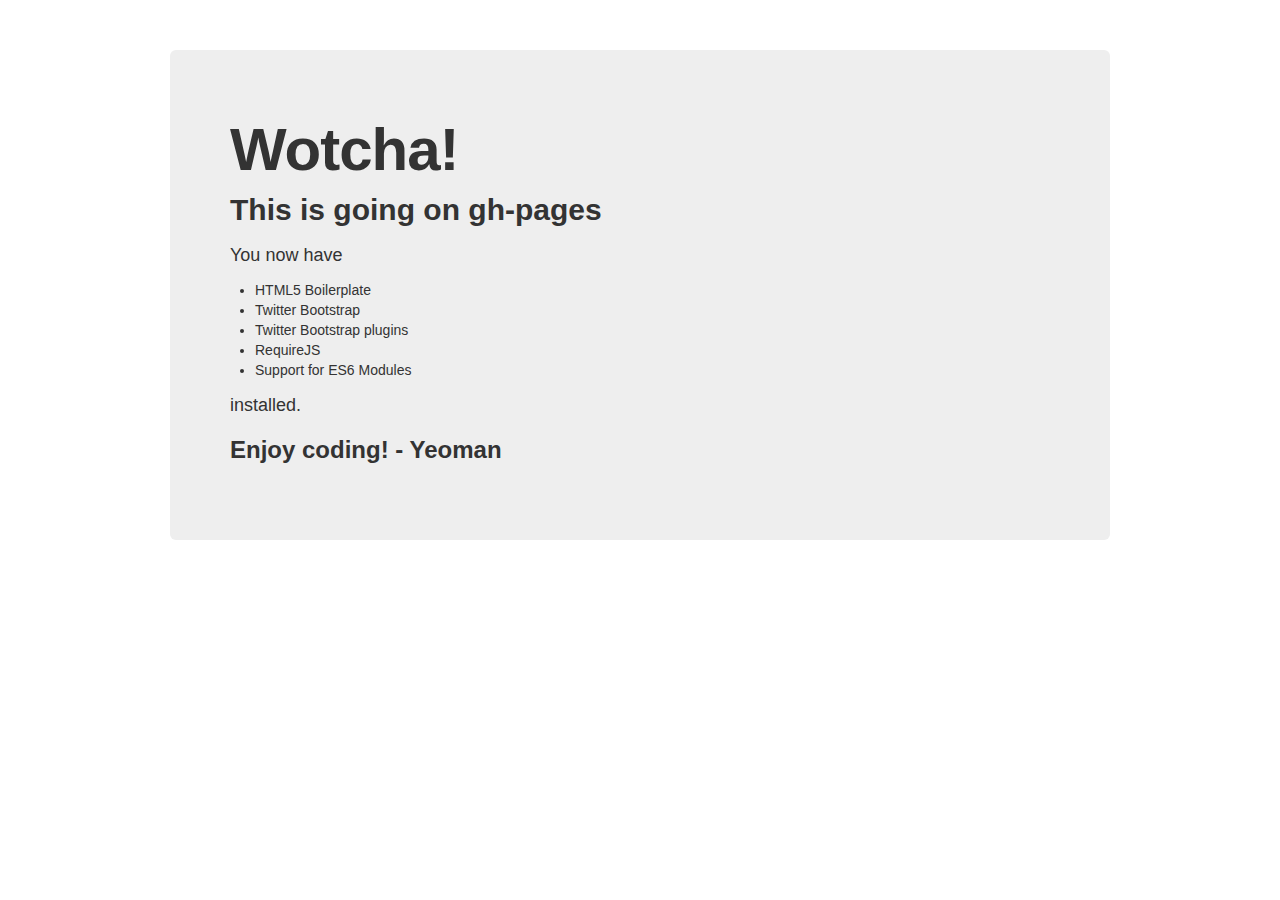
<file: index.html>
<!DOCTYPE html>
<!--[if lt IE 7]>      <html class="no-js lt-ie9 lt-ie8 lt-ie7"> <![endif]-->
<!--[if IE 7]>         <html class="no-js lt-ie9 lt-ie8"> <![endif]-->
<!--[if IE 8]>         <html class="no-js lt-ie9"> <![endif]-->
<!--[if gt IE 8]><!--> <html class="no-js"> <!--<![endif]-->
    <head>
        <meta charset="utf-8">
        <meta http-equiv="X-UA-Compatible" content="IE=edge,chrome=1">
        <title></title>
        <meta name="description" content="">
        <meta name="viewport" content="width=device-width">

        <!-- Place favicon.ico and apple-touch-icon.png in the root directory -->

        
        <link rel="stylesheet" href="styles/cba12cf0.main.css">
        <script src="scripts/vendor/cf69c6f2.modernizr.min.js"></script>
    </head>
    <body>
    <div class="container" style="margin-top:50px">
        <div class="hero-unit">
            <h1>Wotcha!</h1>
            <h2>This is going on gh-pages</h2>
            <p>You now have</p>
            <ul>
                <li>HTML5 Boilerplate</li>
                <li>Twitter Bootstrap</li>
                <li>Twitter Bootstrap plugins</li>
                <li>RequireJS</li>
                <li>Support for ES6 Modules</li>
            </ul>
            <p>installed.</p>
            <h3>Enjoy coding! - Yeoman</h3>
        </div>
    </div>

        <!--[if lt IE 7]>
            <p class="chromeframe">You are using an outdated browser. <a href="http://browsehappy.com/">Upgrade your browser today</a> or <a href="http://www.google.com/chromeframe/?redirect=true">install Google Chrome Frame</a> to better experience this site.</p>
        <![endif]-->

        <!-- Add your site or application content here -->

        <script src="//ajax.googleapis.com/ajax/libs/jquery/1.8.0/jquery.min.js"></script>
        <script>window.jQuery || document.write('<script src="scripts/vendor/8bc61845.jquery.min.js"><\/script>')</script>
        
        

        <!-- Google Analytics: change UA-XXXXX-X to be your site's ID. -->
        <script>
            var _gaq=[['_setAccount','UA-XXXXX-X'],['_trackPageview']];
            (function(d,t){var g=d.createElement(t),s=d.getElementsByTagName(t)[0];
            g.src=('https:'==location.protocol?'//ssl':'//www')+'.google-analytics.com/ga.js';
            s.parentNode.insertBefore(g,s)}(document,'script'));
        </script>
    
    <script src="scripts/8ab52a5b.plugins.js"></script>

    <script src="scripts/15964141.amd-app.js"></script>
</body>
</html>
</file>
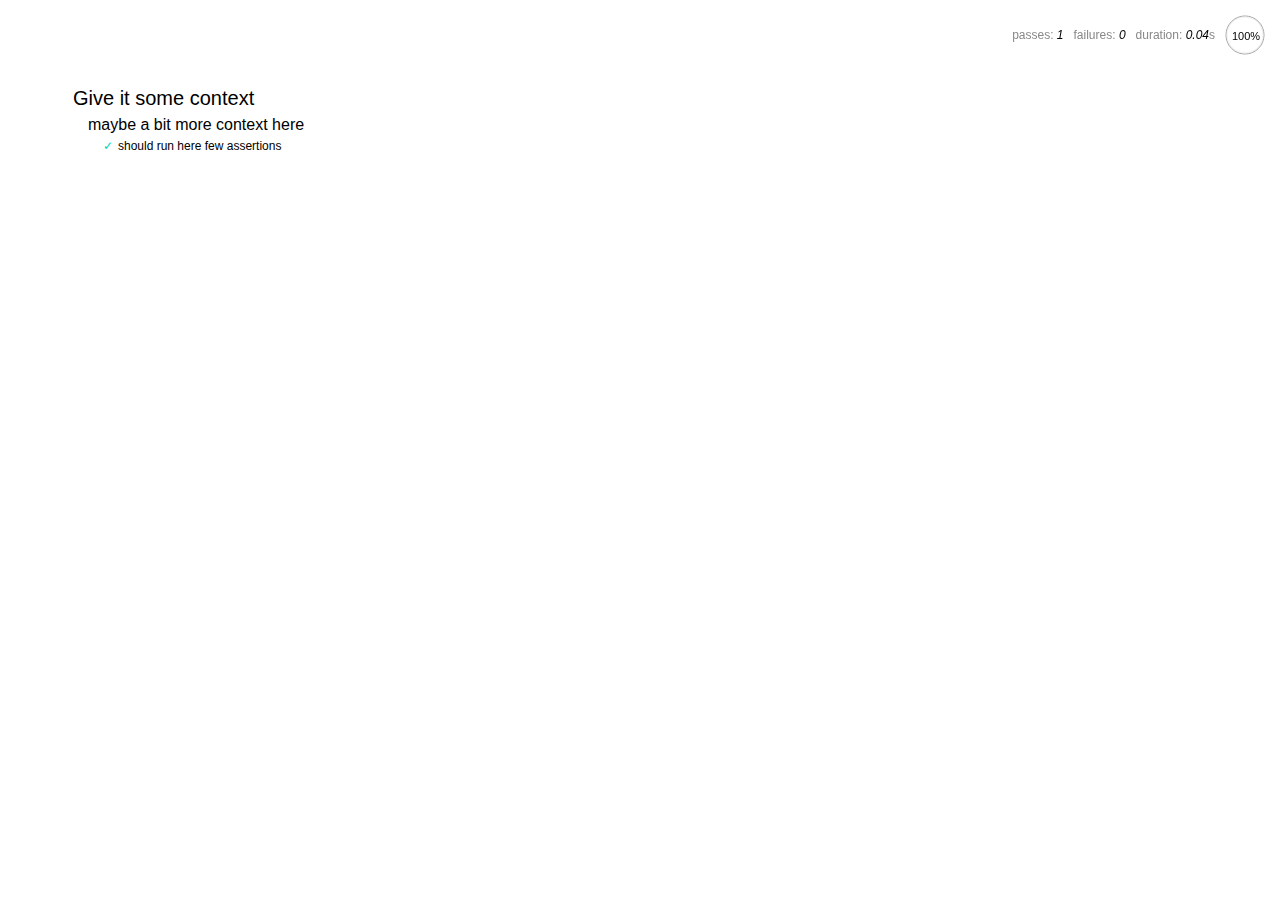
<file: test/index.html>
<!doctype html>
<head>
  <meta charset="utf-8">
  <meta http-equiv="X-UA-Compatible" content="IE=edge,chrome=1">
  <title>Mocha Spec Runner</title>
  <link rel="stylesheet" href="lib/mocha/mocha.css">
</head>
<body>
  <div id="mocha"></div>
  <script src="lib/mocha/mocha.js"></script>
  <script>mocha.setup('bdd')</script>

  <!-- assertion framework -->
  
  <script src="lib/chai.js"></script>
    
      
  <script>expect = chai.expect</script>
      
    
  

  <!-- -->

  <!-- include source files here... -->

  <!-- include spec files here... -->
  <script>
  // replace this by your own specs
  (function() {
    describe('Give it some context', function() {
      describe('maybe a bit more context here', function() {

        it('should run here few assertions', function() {

        });

      });
    });
  })();
  </script>

  <!-- trigger the mocha runner -->
  <script src="runner/mocha.js"></script>

</body>
</html>
</file>
<file: styles/cba12cf0.main.css>
article,aside,details,figcaption,figure,footer,header,hgroup,nav,section{display:block}audio,canvas,video{display:inline-block;*display:inline;*zoom:1}audio:not([controls]){display:none}html{font-size:100%;-webkit-text-size-adjust:100%;-ms-text-size-adjust:100%}a:focus{outline:thin dotted #333;outline:5px auto -webkit-focus-ring-color;outline-offset:-2px}a:hover,a:active{outline:0}sub,sup{position:relative;font-size:75%;line-height:0;vertical-align:baseline}sup{top:-.5em}sub{bottom:-.25em}img{max-width:100%;height:auto;vertical-align:middle;border:0;-ms-interpolation-mode:bicubic}#mapCanvas label{width:auto;display:inline}#mapCanvas img{max-width:none}button,input,select,textarea{margin:0;font-size:100%;vertical-align:middle}button,input{*overflow:visible;line-height:normal}button::-moz-focus-inner,input::-moz-focus-inner{padding:0;border:0}button,input[type="button"],input[type="reset"],input[type="submit"]{cursor:pointer;-webkit-appearance:button}input[type="search"]{-webkit-box-sizing:content-box;-moz-box-sizing:content-box;box-sizing:content-box;-webkit-appearance:textfield}input[type="search"]::-webkit-search-decoration,input[type="search"]::-webkit-search-cancel-button{-webkit-appearance:none}textarea{overflow:auto;vertical-align:top}body{margin:0;font-family:"Helvetica Neue",Helvetica,Arial,sans-serif;font-size:14px;line-height:20px;color:#333;background-color:#fff}a{color:#08c;text-decoration:none}a:hover{color:#005580;text-decoration:underline}.img-rounded{-webkit-border-radius:6px;-moz-border-radius:6px;border-radius:6px}.img-polaroid{padding:4px;background-color:#fff;border:1px solid #ccc;border:1px solid rgba(0,0,0,.2);-webkit-box-shadow:0 1px 3px rgba(0,0,0,.1);-moz-box-shadow:0 1px 3px rgba(0,0,0,.1);box-shadow:0 1px 3px rgba(0,0,0,.1)}.img-circle{-webkit-border-radius:500px;-moz-border-radius:500px;border-radius:500px}.row{margin-left:-20px;*zoom:1}.row:before,.row:after{display:table;content:"";line-height:0}.row:after{clear:both}[class*="span"]{float:left;margin-left:20px}.container,.navbar-static-top .container,.navbar-fixed-top .container,.navbar-fixed-bottom .container{width:940px}.span12{width:940px}.span11{width:860px}.span10{width:780px}.span9{width:700px}.span8{width:620px}.span7{width:540px}.span6{width:460px}.span5{width:380px}.span4{width:300px}.span3{width:220px}.span2{width:140px}.span1{width:60px}.offset12{margin-left:980px}.offset11{margin-left:900px}.offset10{margin-left:820px}.offset9{margin-left:740px}.offset8{margin-left:660px}.offset7{margin-left:580px}.offset6{margin-left:500px}.offset5{margin-left:420px}.offset4{margin-left:340px}.offset3{margin-left:260px}.offset2{margin-left:180px}.offset1{margin-left:100px}.row-fluid{width:100%;*zoom:1}.row-fluid:before,.row-fluid:after{display:table;content:"";line-height:0}.row-fluid:after{clear:both}.row-fluid [class*="span"]{display:block;width:100%;min-height:30px;-webkit-box-sizing:border-box;-moz-box-sizing:border-box;box-sizing:border-box;float:left;margin-left:2.128%;*margin-left:2.074%}.row-fluid [class*="span"]:first-child{margin-left:0}.row-fluid .span12{width:100%;*width:99.947%}.row-fluid .offset12{margin-left:104.255%;*margin-left:104.149%}.row-fluid .offset12:first-child{margin-left:102.128%;*margin-left:102.021%}.row-fluid .span11{width:91.489%;*width:91.436%}.row-fluid .offset11{margin-left:95.745%;*margin-left:95.638%}.row-fluid .offset11:first-child{margin-left:93.617%;*margin-left:93.511%}.row-fluid .span10{width:82.979%;*width:82.926%}.row-fluid .offset10{margin-left:87.234%;*margin-left:87.128%}.row-fluid .offset10:first-child{margin-left:85.106%;*margin-left:85.0%}.row-fluid .span9{width:74.468%;*width:74.415%}.row-fluid .offset9{margin-left:78.723%;*margin-left:78.617%}.row-fluid .offset9:first-child{margin-left:76.596%;*margin-left:76.489%}.row-fluid .span8{width:65.957%;*width:65.904%}.row-fluid .offset8{margin-left:70.213%;*margin-left:70.106%}.row-fluid .offset8:first-child{margin-left:68.085%;*margin-left:67.979%}.row-fluid .span7{width:57.447%;*width:57.394%}.row-fluid .offset7{margin-left:61.702%;*margin-left:61.596%}.row-fluid .offset7:first-child{margin-left:59.574%;*margin-left:59.468%}.row-fluid .span6{width:48.936%;*width:48.883%}.row-fluid .offset6{margin-left:53.191%;*margin-left:53.085%}.row-fluid .offset6:first-child{margin-left:51.064%;*margin-left:50.957%}.row-fluid .span5{width:40.426%;*width:40.372%}.row-fluid .offset5{margin-left:44.681%;*margin-left:44.574%}.row-fluid .offset5:first-child{margin-left:42.553%;*margin-left:42.447%}.row-fluid .span4{width:31.915%;*width:31.862%}.row-fluid .offset4{margin-left:36.17%;*margin-left:36.064%}.row-fluid .offset4:first-child{margin-left:34.043%;*margin-left:33.936%}.row-fluid .span3{width:23.404%;*width:23.351%}.row-fluid .offset3{margin-left:27.66%;*margin-left:27.553%}.row-fluid .offset3:first-child{margin-left:25.532%;*margin-left:25.426%}.row-fluid .span2{width:14.894%;*width:14.84%}.row-fluid .offset2{margin-left:19.149%;*margin-left:19.043%}.row-fluid .offset2:first-child{margin-left:17.021%;*margin-left:16.915%}.row-fluid .span1{width:6.383%;*width:6.33%}.row-fluid .offset1{margin-left:10.638%;*margin-left:10.532%}.row-fluid .offset1:first-child{margin-left:8.511%;*margin-left:8.404%}[class*="span"].hide,.row-fluid [class*="span"].hide{display:none}[class*="span"].pull-right,.row-fluid [class*="span"].pull-right{float:right}.container{margin-right:auto;margin-left:auto;*zoom:1}.container:before,.container:after{display:table;content:"";line-height:0}.container:after{clear:both}.container-fluid{padding-right:20px;padding-left:20px;*zoom:1}.container-fluid:before,.container-fluid:after{display:table;content:"";line-height:0}.container-fluid:after{clear:both}p{margin:0 0 10px}.lead{margin-bottom:20px;font-size:20px;font-weight:200;line-height:30px}small{font-size:85%}strong{font-weight:700}em{font-style:italic}cite{font-style:normal}.muted{color:#999}h1,h2,h3,h4,h5,h6{margin:10px 0;font-family:inherit;font-weight:700;line-height:1;color:inherit;text-rendering:optimizelegibility}h1 small,h2 small,h3 small,h4 small,h5 small,h6 small{font-weight:400;line-height:1;color:#999}h1{font-size:36px;line-height:40px}h2{font-size:30px;line-height:40px}h3{font-size:24px;line-height:40px}h4{font-size:18px;line-height:20px}h5{font-size:14px;line-height:20px}h6{font-size:12px;line-height:20px}h1 small{font-size:24px}h2 small{font-size:18px}h3 small{font-size:14px}h4 small{font-size:14px}.page-header{padding-bottom:9px;margin:20px 0 30px;border-bottom:1px solid #eee}ul,ol{padding:0;margin:0 0 10px 25px}ul ul,ul ol,ol ol,ol ul{margin-bottom:0}li{line-height:20px}ul.unstyled,ol.unstyled{margin-left:0;list-style:none}dl{margin-bottom:20px}dt,dd{line-height:20px}dt{font-weight:700}dd{margin-left:10px}.dl-horizontal dt{float:left;width:120px;clear:left;text-align:right;overflow:hidden;text-overflow:ellipsis;white-space:nowrap}.dl-horizontal dd{margin-left:130px}hr{margin:20px 0;border:0;border-top:1px solid #eee;border-bottom:1px solid white}abbr[title]{cursor:help;border-bottom:1px dotted #999}abbr.initialism{font-size:90%;text-transform:uppercase}blockquote{padding:0 0 0 15px;margin:0 0 20px;border-left:5px solid #eee}blockquote p{margin-bottom:0;font-size:16px;font-weight:300;line-height:25px}blockquote small{display:block;line-height:20px;color:#999}blockquote small:before{content:'\2014 \00A0'}blockquote.pull-right{float:right;padding-right:15px;padding-left:0;border-right:5px solid #eee;border-left:0}blockquote.pull-right p,blockquote.pull-right small{text-align:right}blockquote.pull-right small:before{content:''}blockquote.pull-right small:after{content:'\00A0 \2014'}q:before,q:after,blockquote:before,blockquote:after{content:""}address{display:block;margin-bottom:20px;font-style:normal;line-height:20px}code,pre{padding:0 3px 2px;font-family:Monaco,Menlo,Consolas,"Courier New",monospace;font-size:12px;color:#333;-webkit-border-radius:3px;-moz-border-radius:3px;border-radius:3px}code{padding:2px 4px;color:#d14;background-color:#f7f7f9;border:1px solid #e1e1e8}pre{display:block;padding:9.5px;margin:0 0 10px;font-size:13px;line-height:20px;word-break:break-all;word-wrap:break-word;white-space:pre;white-space:pre-wrap;background-color:#f5f5f5;border:1px solid #ccc;border:1px solid rgba(0,0,0,.15);-webkit-border-radius:4px;-moz-border-radius:4px;border-radius:4px}pre.prettyprint{margin-bottom:20px}pre code{padding:0;color:inherit;background-color:transparent;border:0}.pre-scrollable{max-height:340px;overflow-y:scroll}form{margin:0 0 20px}fieldset{padding:0;margin:0;border:0}legend{display:block;width:100%;padding:0;margin-bottom:20px;font-size:21px;line-height:40px;color:#333;border:0;border-bottom:1px solid #e5e5e5}legend small{font-size:15px;color:#999}label,input,button,select,textarea{font-size:14px;font-weight:400;line-height:20px}input,button,select,textarea{font-family:"Helvetica Neue",Helvetica,Arial,sans-serif}label{display:block;margin-bottom:5px}select,textarea,input[type="text"],input[type="password"],input[type="datetime"],input[type="datetime-local"],input[type="date"],input[type="month"],input[type="time"],input[type="week"],input[type="number"],input[type="email"],input[type="url"],input[type="search"],input[type="tel"],input[type="color"],.uneditable-input{display:inline-block;height:20px;padding:4px 6px;margin-bottom:9px;font-size:14px;line-height:20px;color:#555;-webkit-border-radius:3px;-moz-border-radius:3px;border-radius:3px}input,textarea{width:210px}textarea{height:auto}textarea,input[type="text"],input[type="password"],input[type="datetime"],input[type="datetime-local"],input[type="date"],input[type="month"],input[type="time"],input[type="week"],input[type="number"],input[type="email"],input[type="url"],input[type="search"],input[type="tel"],input[type="color"],.uneditable-input{background-color:#fff;border:1px solid #ccc;-webkit-box-shadow:inset 0 1px 1px rgba(0,0,0,.075);-moz-box-shadow:inset 0 1px 1px rgba(0,0,0,.075);box-shadow:inset 0 1px 1px rgba(0,0,0,.075);-webkit-transition:border linear .2s,box-shadow linear .2s;-moz-transition:border linear .2s,box-shadow linear .2s;-o-transition:border linear .2s,box-shadow linear .2s;transition:border linear .2s,box-shadow linear .2s}textarea:focus,input[type="text"]:focus,input[type="password"]:focus,input[type="datetime"]:focus,input[type="datetime-local"]:focus,input[type="date"]:focus,input[type="month"]:focus,input[type="time"]:focus,input[type="week"]:focus,input[type="number"]:focus,input[type="email"]:focus,input[type="url"]:focus,input[type="search"]:focus,input[type="tel"]:focus,input[type="color"]:focus,.uneditable-input:focus{border-color:rgba(82,168,236,.8);outline:0;outline:thin dotted \9;-webkit-box-shadow:inset 0 1px 1px rgba(0,0,0,.075),0 0 8px rgba(82,168,236,.6);-moz-box-shadow:inset 0 1px 1px rgba(0,0,0,.075),0 0 8px rgba(82,168,236,.6);box-shadow:inset 0 1px 1px rgba(0,0,0,.075),0 0 8px rgba(82,168,236,.6)}input[type="radio"],input[type="checkbox"]{margin:4px 0 0;*margin-top:0;margin-top:1px \9;line-height:normal;cursor:pointer}input[type="file"],input[type="image"],input[type="submit"],input[type="reset"],input[type="button"],input[type="radio"],input[type="checkbox"]{width:auto}select,input[type="file"]{height:30px;*margin-top:4px;line-height:30px}select{width:220px;border:1px solid #bbb;background-color:#fff}select[multiple],select[size]{height:auto}select:focus,input[type="file"]:focus,input[type="radio"]:focus,input[type="checkbox"]:focus{outline:thin dotted #333;outline:5px auto -webkit-focus-ring-color;outline-offset:-2px}.uneditable-input,.uneditable-textarea{color:#999;background-color:#fcfcfc;border-color:#ccc;-webkit-box-shadow:inset 0 1px 2px rgba(0,0,0,.025);-moz-box-shadow:inset 0 1px 2px rgba(0,0,0,.025);box-shadow:inset 0 1px 2px rgba(0,0,0,.025);cursor:not-allowed}.uneditable-input{overflow:hidden;white-space:nowrap}.uneditable-textarea{width:auto;height:auto}input:-moz-placeholder,textarea:-moz-placeholder{color:#999}input:-ms-input-placeholder,textarea:-ms-input-placeholder{color:#999}input::-webkit-input-placeholder,textarea::-webkit-input-placeholder{color:#999}.radio,.checkbox{min-height:18px;padding-left:18px}.radio input[type="radio"],.checkbox input[type="checkbox"]{float:left;margin-left:-18px}.controls>.radio:first-child,.controls>.checkbox:first-child{padding-top:5px}.radio.inline,.checkbox.inline{display:inline-block;padding-top:5px;margin-bottom:0;vertical-align:middle}.radio.inline+.radio.inline,.checkbox.inline+.checkbox.inline{margin-left:10px}.input-mini{width:60px}.input-small{width:90px}.input-medium{width:150px}.input-large{width:210px}.input-xlarge{width:270px}.input-xxlarge{width:530px}input[class*="span"],select[class*="span"],textarea[class*="span"],.uneditable-input[class*="span"],.row-fluid input[class*="span"],.row-fluid select[class*="span"],.row-fluid textarea[class*="span"],.row-fluid .uneditable-input[class*="span"]{float:none;margin-left:0}.input-append input[class*="span"],.input-append .uneditable-input[class*="span"],.input-prepend input[class*="span"],.input-prepend .uneditable-input[class*="span"],.row-fluid input[class*="span"],.row-fluid select[class*="span"],.row-fluid textarea[class*="span"],.row-fluid .uneditable-input[class*="span"],.row-fluid .input-prepend [class*="span"],.row-fluid .input-append [class*="span"]{display:inline-block}input,textarea,.uneditable-input{margin-left:0}.controls-row [class*="span"]+[class*="span"]{margin-left:20px}input.span12,textarea.span12,.uneditable-input.span12{width:926px}input.span11,textarea.span11,.uneditable-input.span11{width:846px}input.span10,textarea.span10,.uneditable-input.span10{width:766px}input.span9,textarea.span9,.uneditable-input.span9{width:686px}input.span8,textarea.span8,.uneditable-input.span8{width:606px}input.span7,textarea.span7,.uneditable-input.span7{width:526px}input.span6,textarea.span6,.uneditable-input.span6{width:446px}input.span5,textarea.span5,.uneditable-input.span5{width:366px}input.span4,textarea.span4,.uneditable-input.span4{width:286px}input.span3,textarea.span3,.uneditable-input.span3{width:206px}input.span2,textarea.span2,.uneditable-input.span2{width:126px}input.span1,textarea.span1,.uneditable-input.span1{width:46px}.controls-row{*zoom:1}.controls-row:before,.controls-row:after{display:table;content:"";line-height:0}.controls-row:after{clear:both}.controls-row [class*="span"]{float:left}input[disabled],select[disabled],textarea[disabled],input[readonly],select[readonly],textarea[readonly]{cursor:not-allowed;background-color:#eee}input[type="radio"][disabled],input[type="checkbox"][disabled],input[type="radio"][readonly],input[type="checkbox"][readonly]{background-color:transparent}.control-group.warning>label,.control-group.warning .help-block,.control-group.warning .help-inline{color:#c09853}.control-group.warning .checkbox,.control-group.warning .radio,.control-group.warning input,.control-group.warning select,.control-group.warning textarea{color:#c09853;border-color:#c09853;-webkit-box-shadow:inset 0 1px 1px rgba(0,0,0,.075);-moz-box-shadow:inset 0 1px 1px rgba(0,0,0,.075);box-shadow:inset 0 1px 1px rgba(0,0,0,.075)}.control-group.warning .checkbox:focus,.control-group.warning .radio:focus,.control-group.warning input:focus,.control-group.warning select:focus,.control-group.warning textarea:focus{border-color:#a47e3c;-webkit-box-shadow:inset 0 1px 1px rgba(0,0,0,.075),0 0 6px #dbc59e;-moz-box-shadow:inset 0 1px 1px rgba(0,0,0,.075),0 0 6px #dbc59e;box-shadow:inset 0 1px 1px rgba(0,0,0,.075),0 0 6px #dbc59e}.control-group.warning .input-prepend .add-on,.control-group.warning .input-append .add-on{color:#c09853;background-color:#fcf8e3;border-color:#c09853}.control-group.error>label,.control-group.error .help-block,.control-group.error .help-inline{color:#b94a48}.control-group.error .checkbox,.control-group.error .radio,.control-group.error input,.control-group.error select,.control-group.error textarea{color:#b94a48;border-color:#b94a48;-webkit-box-shadow:inset 0 1px 1px rgba(0,0,0,.075);-moz-box-shadow:inset 0 1px 1px rgba(0,0,0,.075);box-shadow:inset 0 1px 1px rgba(0,0,0,.075)}.control-group.error .checkbox:focus,.control-group.error .radio:focus,.control-group.error input:focus,.control-group.error select:focus,.control-group.error textarea:focus{border-color:#953b39;-webkit-box-shadow:inset 0 1px 1px rgba(0,0,0,.075),0 0 6px #d59392;-moz-box-shadow:inset 0 1px 1px rgba(0,0,0,.075),0 0 6px #d59392;box-shadow:inset 0 1px 1px rgba(0,0,0,.075),0 0 6px #d59392}.control-group.error .input-prepend .add-on,.control-group.error .input-append .add-on{color:#b94a48;background-color:#f2dede;border-color:#b94a48}.control-group.success>label,.control-group.success .help-block,.control-group.success .help-inline{color:#468847}.control-group.success .checkbox,.control-group.success .radio,.control-group.success input,.control-group.success select,.control-group.success textarea{color:#468847;border-color:#468847;-webkit-box-shadow:inset 0 1px 1px rgba(0,0,0,.075);-moz-box-shadow:inset 0 1px 1px rgba(0,0,0,.075);box-shadow:inset 0 1px 1px rgba(0,0,0,.075)}.control-group.success .checkbox:focus,.control-group.success .radio:focus,.control-group.success input:focus,.control-group.success select:focus,.control-group.success textarea:focus{border-color:#356635;-webkit-box-shadow:inset 0 1px 1px rgba(0,0,0,.075),0 0 6px #7aba7b;-moz-box-shadow:inset 0 1px 1px rgba(0,0,0,.075),0 0 6px #7aba7b;box-shadow:inset 0 1px 1px rgba(0,0,0,.075),0 0 6px #7aba7b}.control-group.success .input-prepend .add-on,.control-group.success .input-append .add-on{color:#468847;background-color:#dff0d8;border-color:#468847}input:focus:required:invalid,textarea:focus:required:invalid,select:focus:required:invalid{color:#b94a48;border-color:#ee5f5b}input:focus:required:invalid:focus,textarea:focus:required:invalid:focus,select:focus:required:invalid:focus{border-color:#e9322d;-webkit-box-shadow:0 0 6px #f8b9b7;-moz-box-shadow:0 0 6px #f8b9b7;box-shadow:0 0 6px #f8b9b7}.form-actions{padding:19px 20px 20px;margin-top:20px;margin-bottom:20px;background-color:#f5f5f5;border-top:1px solid #e5e5e5;*zoom:1}.form-actions:before,.form-actions:after{display:table;content:"";line-height:0}.form-actions:after{clear:both}.help-block,.help-inline{color:#595959}.help-block{display:block;margin-bottom:10px}.help-inline{display:inline-block;*display:inline;*zoom:1;vertical-align:middle;padding-left:5px}.input-append,.input-prepend{margin-bottom:5px;font-size:0;white-space:nowrap}.input-append input,.input-append select,.input-append .uneditable-input,.input-prepend input,.input-prepend select,.input-prepend .uneditable-input{position:relative;margin-bottom:0;*margin-left:0;font-size:14px;vertical-align:top;-webkit-border-radius:0 3px 3px 0;-moz-border-radius:0 3px 3px 0;border-radius:0 3px 3px 0}.input-append input:focus,.input-append select:focus,.input-append .uneditable-input:focus,.input-prepend input:focus,.input-prepend select:focus,.input-prepend .uneditable-input:focus{z-index:2}.input-append .add-on,.input-prepend .add-on{display:inline-block;width:auto;height:20px;min-width:16px;padding:4px 5px;font-size:14px;font-weight:400;line-height:20px;text-align:center;text-shadow:0 1px 0 white;background-color:#eee;border:1px solid #ccc}.input-append .add-on,.input-append .btn,.input-prepend .add-on,.input-prepend .btn{margin-left:-1px;vertical-align:top;-webkit-border-radius:0;-moz-border-radius:0;border-radius:0}.input-append .active,.input-prepend .active{background-color:#a9dba9;border-color:#46a546}.input-prepend .add-on,.input-prepend .btn{margin-right:-1px}.input-prepend .add-on:first-child,.input-prepend .btn:first-child{-webkit-border-radius:3px 0 0 3px;-moz-border-radius:3px 0 0 3px;border-radius:3px 0 0 3px}.input-append input,.input-append select,.input-append .uneditable-input{-webkit-border-radius:3px 0 0 3px;-moz-border-radius:3px 0 0 3px;border-radius:3px 0 0 3px}.input-append .add-on:last-child,.input-append .btn:last-child{-webkit-border-radius:0 3px 3px 0;-moz-border-radius:0 3px 3px 0;border-radius:0 3px 3px 0}.input-prepend.input-append input,.input-prepend.input-append select,.input-prepend.input-append .uneditable-input{-webkit-border-radius:0;-moz-border-radius:0;border-radius:0}.input-prepend.input-append .add-on:first-child,.input-prepend.input-append .btn:first-child{margin-right:-1px;-webkit-border-radius:3px 0 0 3px;-moz-border-radius:3px 0 0 3px;border-radius:3px 0 0 3px}.input-prepend.input-append .add-on:last-child,.input-prepend.input-append .btn:last-child{margin-left:-1px;-webkit-border-radius:0 3px 3px 0;-moz-border-radius:0 3px 3px 0;border-radius:0 3px 3px 0}input.search-query{padding-right:14px;padding-right:4px \9;padding-left:14px;padding-left:4px \9;margin-bottom:0;-webkit-border-radius:15px;-moz-border-radius:15px;border-radius:15px}.form-search .input-append .search-query,.form-search .input-prepend .search-query{-webkit-border-radius:0;-moz-border-radius:0;border-radius:0}.form-search .input-append .search-query{-webkit-border-radius:14px 0 0 14px;-moz-border-radius:14px 0 0 14px;border-radius:14px 0 0 14px}.form-search .input-append .btn{-webkit-border-radius:0 14px 14px 0;-moz-border-radius:0 14px 14px 0;border-radius:0 14px 14px 0}.form-search .input-prepend .search-query{-webkit-border-radius:0 14px 14px 0;-moz-border-radius:0 14px 14px 0;border-radius:0 14px 14px 0}.form-search .input-prepend .btn{-webkit-border-radius:14px 0 0 14px;-moz-border-radius:14px 0 0 14px;border-radius:14px 0 0 14px}.form-search input,.form-search textarea,.form-search select,.form-search .help-inline,.form-search .uneditable-input,.form-search .input-prepend,.form-search .input-append,.form-inline input,.form-inline textarea,.form-inline select,.form-inline .help-inline,.form-inline .uneditable-input,.form-inline .input-prepend,.form-inline .input-append,.form-horizontal input,.form-horizontal textarea,.form-horizontal select,.form-horizontal .help-inline,.form-horizontal .uneditable-input,.form-horizontal .input-prepend,.form-horizontal .input-append{display:inline-block;*display:inline;*zoom:1;margin-bottom:0;vertical-align:middle}.form-search .hide,.form-inline .hide,.form-horizontal .hide{display:none}.form-search label,.form-inline label,.form-search .btn-group,.form-inline .btn-group{display:inline-block}.form-search .input-append,.form-inline .input-append,.form-search .input-prepend,.form-inline .input-prepend{margin-bottom:0}.form-search .radio,.form-search .checkbox,.form-inline .radio,.form-inline .checkbox{padding-left:0;margin-bottom:0;vertical-align:middle}.form-search .radio input[type="radio"],.form-search .checkbox input[type="checkbox"],.form-inline .radio input[type="radio"],.form-inline .checkbox input[type="checkbox"]{float:left;margin-right:3px;margin-left:0}.control-group{margin-bottom:10px}legend+.control-group{margin-top:20px;-webkit-margin-top-collapse:separate}.form-horizontal .control-group{margin-bottom:20px;*zoom:1}.form-horizontal .control-group:before,.form-horizontal .control-group:after{display:table;content:"";line-height:0}.form-horizontal .control-group:after{clear:both}.form-horizontal .control-label{float:left;width:140px;padding-top:5px;text-align:right}.form-horizontal .controls{*display:inline-block;*padding-left:20px;margin-left:160px;*margin-left:0}.form-horizontal .controls:first-child{*padding-left:160px}.form-horizontal .help-block{margin-top:10px;margin-bottom:0}.form-horizontal .form-actions{padding-left:160px}table{max-width:100%;background-color:transparent;border-collapse:collapse;border-spacing:0}.table{width:100%;margin-bottom:20px}.table th,.table td{padding:8px;line-height:20px;text-align:left;vertical-align:top;border-top:1px solid #ddd}.table th{font-weight:700}.table thead th{vertical-align:bottom}.table caption+thead tr:first-child th,.table caption+thead tr:first-child td,.table colgroup+thead tr:first-child th,.table colgroup+thead tr:first-child td,.table thead:first-child tr:first-child th,.table thead:first-child tr:first-child td{border-top:0}.table tbody+tbody{border-top:2px solid #ddd}.table-condensed th,.table-condensed td{padding:4px 5px}.table-bordered{border:1px solid #ddd;border-collapse:separate;*border-collapse:collapse;border-left:0;-webkit-border-radius:4px;-moz-border-radius:4px;border-radius:4px}.table-bordered th,.table-bordered td{border-left:1px solid #ddd}.table-bordered caption+thead tr:first-child th,.table-bordered caption+tbody tr:first-child th,.table-bordered caption+tbody tr:first-child td,.table-bordered colgroup+thead tr:first-child th,.table-bordered colgroup+tbody tr:first-child th,.table-bordered colgroup+tbody tr:first-child td,.table-bordered thead:first-child tr:first-child th,.table-bordered tbody:first-child tr:first-child th,.table-bordered tbody:first-child tr:first-child td{border-top:0}.table-bordered thead:first-child tr:first-child th:first-child,.table-bordered tbody:first-child tr:first-child td:first-child{-webkit-border-top-left-radius:4px;border-top-left-radius:4px;-moz-border-radius-topleft:4px}.table-bordered thead:first-child tr:first-child th:last-child,.table-bordered tbody:first-child tr:first-child td:last-child{-webkit-border-top-right-radius:4px;border-top-right-radius:4px;-moz-border-radius-topright:4px}.table-bordered thead:last-child tr:last-child th:first-child,.table-bordered tbody:last-child tr:last-child td:first-child,.table-bordered tfoot:last-child tr:last-child td:first-child{-webkit-border-radius:0 0 0 4px;-moz-border-radius:0 0 0 4px;border-radius:0 0 0 4px;-webkit-border-bottom-left-radius:4px;border-bottom-left-radius:4px;-moz-border-radius-bottomleft:4px}.table-bordered thead:last-child tr:last-child th:last-child,.table-bordered tbody:last-child tr:last-child td:last-child,.table-bordered tfoot:last-child tr:last-child td:last-child{-webkit-border-bottom-right-radius:4px;border-bottom-right-radius:4px;-moz-border-radius-bottomright:4px}.table-bordered caption+thead tr:first-child th:first-child,.table-bordered caption+tbody tr:first-child td:first-child,.table-bordered colgroup+thead tr:first-child th:first-child,.table-bordered colgroup+tbody tr:first-child td:first-child{-webkit-border-top-left-radius:4px;border-top-left-radius:4px;-moz-border-radius-topleft:4px}.table-bordered caption+thead tr:first-child th:last-child,.table-bordered caption+tbody tr:first-child td:last-child,.table-bordered colgroup+thead tr:first-child th:last-child,.table-bordered colgroup+tbody tr:first-child td:last-child{-webkit-border-top-right-radius:4px;border-top-right-radius:4px;-moz-border-right-topleft:4px}.table-striped tbody tr:nth-child(odd) td,.table-striped tbody tr:nth-child(odd) th{background-color:#f9f9f9}.table-hover tbody tr:hover td,.table-hover tbody tr:hover th{background-color:#f5f5f5}table [class*=span],.row-fluid table [class*=span]{display:table-cell;float:none;margin-left:0}table .span1{float:none;width:44px;margin-left:0}table .span2{float:none;width:124px;margin-left:0}table .span3{float:none;width:204px;margin-left:0}table .span4{float:none;width:284px;margin-left:0}table .span5{float:none;width:364px;margin-left:0}table .span6{float:none;width:444px;margin-left:0}table .span7{float:none;width:524px;margin-left:0}table .span8{float:none;width:604px;margin-left:0}table .span9{float:none;width:684px;margin-left:0}table .span10{float:none;width:764px;margin-left:0}table .span11{float:none;width:844px;margin-left:0}table .span12{float:none;width:924px;margin-left:0}table .span13{float:none;width:1004px;margin-left:0}table .span14{float:none;width:1084px;margin-left:0}table .span15{float:none;width:1164px;margin-left:0}table .span16{float:none;width:1244px;margin-left:0}table .span17{float:none;width:1324px;margin-left:0}table .span18{float:none;width:1404px;margin-left:0}table .span19{float:none;width:1484px;margin-left:0}table .span20{float:none;width:1564px;margin-left:0}table .span21{float:none;width:1644px;margin-left:0}table .span22{float:none;width:1724px;margin-left:0}table .span23{float:none;width:1804px;margin-left:0}table .span24{float:none;width:1884px;margin-left:0}.table tbody tr.success td{background-color:#dff0d8}.table tbody tr.error td{background-color:#f2dede}.table tbody tr.info td{background-color:#d9edf7}[class^="icon-"],[class*=" icon-"]{display:inline-block;width:14px;height:14px;*margin-right:.3em;line-height:14px;vertical-align:text-top;background-image:url('/app/images/glyphicons-halflings.png?1357766828');background-position:14px 14px;background-repeat:no-repeat;margin-top:1px}.icon-white,.nav>.active>a>[class^="icon-"],.nav>.active>a>[class*=" icon-"],.dropdown-menu>li>a:hover>[class^="icon-"],.dropdown-menu>li>a:hover>[class*=" icon-"],.dropdown-menu>.active>a>[class^="icon-"],.dropdown-menu>.active>a>[class*=" icon-"]{background-image:url('/app/images/glyphicons-halflings-white.png?1357766828')}.icon-glass{background-position:0 0}.icon-music{background-position:-24px 0}.icon-search{background-position:-48px 0}.icon-envelope{background-position:-72px 0}.icon-heart{background-position:-96px 0}.icon-star{background-position:-120px 0}.icon-star-empty{background-position:-144px 0}.icon-user{background-position:-168px 0}.icon-film{background-position:-192px 0}.icon-th-large{background-position:-216px 0}.icon-th{background-position:-240px 0}.icon-th-list{background-position:-264px 0}.icon-ok{background-position:-288px 0}.icon-remove{background-position:-312px 0}.icon-zoom-in{background-position:-336px 0}.icon-zoom-out{background-position:-360px 0}.icon-off{background-position:-384px 0}.icon-signal{background-position:-408px 0}.icon-cog{background-position:-432px 0}.icon-trash{background-position:-456px 0}.icon-home{background-position:0 -24px}.icon-file{background-position:-24px -24px}.icon-time{background-position:-48px -24px}.icon-road{background-position:-72px -24px}.icon-download-alt{background-position:-96px -24px}.icon-download{background-position:-120px -24px}.icon-upload{background-position:-144px -24px}.icon-inbox{background-position:-168px -24px}.icon-play-circle{background-position:-192px -24px}.icon-repeat{background-position:-216px -24px}.icon-refresh{background-position:-240px -24px}.icon-list-alt{background-position:-264px -24px}.icon-lock{background-position:-287px -24px}.icon-flag{background-position:-312px -24px}.icon-headphones{background-position:-336px -24px}.icon-volume-off{background-position:-360px -24px}.icon-volume-down{background-position:-384px -24px}.icon-volume-up{background-position:-408px -24px}.icon-qrcode{background-position:-432px -24px}.icon-barcode{background-position:-456px -24px}.icon-tag{background-position:0 -48px}.icon-tags{background-position:-25px -48px}.icon-book{background-position:-48px -48px}.icon-bookmark{background-position:-72px -48px}.icon-print{background-position:-96px -48px}.icon-camera{background-position:-120px -48px}.icon-font{background-position:-144px -48px}.icon-bold{background-position:-167px -48px}.icon-italic{background-position:-192px -48px}.icon-text-height{background-position:-216px -48px}.icon-text-width{background-position:-240px -48px}.icon-align-left{background-position:-264px -48px}.icon-align-center{background-position:-288px -48px}.icon-align-right{background-position:-312px -48px}.icon-align-justify{background-position:-336px -48px}.icon-list{background-position:-360px -48px}.icon-indent-left{background-position:-384px -48px}.icon-indent-right{background-position:-408px -48px}.icon-facetime-video{background-position:-432px -48px}.icon-picture{background-position:-456px -48px}.icon-pencil{background-position:0 -72px}.icon-map-marker{background-position:-24px -72px}.icon-adjust{background-position:-48px -72px}.icon-tint{background-position:-72px -72px}.icon-edit{background-position:-96px -72px}.icon-share{background-position:-120px -72px}.icon-check{background-position:-144px -72px}.icon-move{background-position:-168px -72px}.icon-step-backward{background-position:-192px -72px}.icon-fast-backward{background-position:-216px -72px}.icon-backward{background-position:-240px -72px}.icon-play{background-position:-264px -72px}.icon-pause{background-position:-288px -72px}.icon-stop{background-position:-312px -72px}.icon-forward{background-position:-336px -72px}.icon-fast-forward{background-position:-360px -72px}.icon-step-forward{background-position:-384px -72px}.icon-eject{background-position:-408px -72px}.icon-chevron-left{background-position:-432px -72px}.icon-chevron-right{background-position:-456px -72px}.icon-plus-sign{background-position:0 -96px}.icon-minus-sign{background-position:-24px -96px}.icon-remove-sign{background-position:-48px -96px}.icon-ok-sign{background-position:-72px -96px}.icon-question-sign{background-position:-96px -96px}.icon-info-sign{background-position:-120px -96px}.icon-screenshot{background-position:-144px -96px}.icon-remove-circle{background-position:-168px -96px}.icon-ok-circle{background-position:-192px -96px}.icon-ban-circle{background-position:-216px -96px}.icon-arrow-left{background-position:-240px -96px}.icon-arrow-right{background-position:-264px -96px}.icon-arrow-up{background-position:-289px -96px}.icon-arrow-down{background-position:-312px -96px}.icon-share-alt{background-position:-336px -96px}.icon-resize-full{background-position:-360px -96px}.icon-resize-small{background-position:-384px -96px}.icon-plus{background-position:-408px -96px}.icon-minus{background-position:-433px -96px}.icon-asterisk{background-position:-456px -96px}.icon-exclamation-sign{background-position:0 -120px}.icon-gift{background-position:-24px -120px}.icon-leaf{background-position:-48px -120px}.icon-fire{background-position:-72px -120px}.icon-eye-open{background-position:-96px -120px}.icon-eye-close{background-position:-120px -120px}.icon-warning-sign{background-position:-144px -120px}.icon-plane{background-position:-168px -120px}.icon-calendar{background-position:-192px -120px}.icon-random{background-position:-216px -120px;width:16px}.icon-comment{background-position:-240px -120px}.icon-magnet{background-position:-264px -120px}.icon-chevron-up{background-position:-288px -120px}.icon-chevron-down{background-position:-313px -119px}.icon-retweet{background-position:-336px -120px}.icon-shopping-cart{background-position:-360px -120px}.icon-folder-close{background-position:-384px -120px}.icon-folder-open{background-position:-408px -120px;width:16px}.icon-resize-vertical{background-position:-432px -119px}.icon-resize-horizontal{background-position:-456px -118px}.icon-hdd{background-position:0 -144px}.icon-bullhorn{background-position:-24px -144px}.icon-bell{background-position:-48px -144px}.icon-certificate{background-position:-72px -144px}.icon-thumbs-up{background-position:-96px -144px}.icon-thumbs-down{background-position:-120px -144px}.icon-hand-right{background-position:-144px -144px}.icon-hand-left{background-position:-168px -144px}.icon-hand-up{background-position:-192px -144px}.icon-hand-down{background-position:-216px -144px}.icon-circle-arrow-right{background-position:-240px -144px}.icon-circle-arrow-left{background-position:-264px -144px}.icon-circle-arrow-up{background-position:-288px -144px}.icon-circle-arrow-down{background-position:-312px -144px}.icon-globe{background-position:-336px -144px}.icon-wrench{background-position:-360px -144px}.icon-tasks{background-position:-384px -144px}.icon-filter{background-position:-408px -144px}.icon-briefcase{background-position:-432px -144px}.icon-fullscreen{background-position:-456px -144px}.dropup,.dropdown{position:relative}.dropdown-toggle{*margin-bottom:-3px}.dropdown-toggle:active,.open .dropdown-toggle{outline:0}.caret{display:inline-block;width:0;height:0;vertical-align:top;border-top:4px solid black;border-right:4px solid transparent;border-left:4px solid transparent;content:""}.dropdown .caret{margin-top:8px;margin-left:2px}.dropdown-menu{position:absolute;top:100%;left:0;z-index:1000;display:none;float:left;min-width:160px;padding:5px 0;margin:2px 0 0;list-style:none;background-color:#fff;border:1px solid #ccc;border:1px solid rgba(0,0,0,.2);*border-right-width:2px;*border-bottom-width:2px;-webkit-border-radius:6px;-moz-border-radius:6px;border-radius:6px;-webkit-box-shadow:0 5px 10px rgba(0,0,0,.2);-moz-box-shadow:0 5px 10px rgba(0,0,0,.2);box-shadow:0 5px 10px rgba(0,0,0,.2);-webkit-background-clip:padding-box;-moz-background-clip:padding;background-clip:padding-box}.dropdown-menu.pull-right{right:0;left:auto}.dropdown-menu .divider{*width:100%;height:1px;margin:9px 1px;*margin:-5px 0 5px;overflow:hidden;background-color:#e5e5e5;border-bottom:1px solid white}.dropdown-menu a{display:block;padding:3px 20px;clear:both;font-weight:400;line-height:20px;color:#333;white-space:nowrap}.dropdown-menu li>a:hover,.dropdown-menu li>a:focus,.dropdown-submenu:hover>a{text-decoration:none;color:#fff;background-color:#08c;background-color:#0081c2;background-image:-moz-linear-gradient(top, #08c, #0077b3);background-image:-webkit-gradient(linear,0 0,0 100%,from( #08c),to( #0077b3));background-image:-webkit-linear-gradient(top, #08c, #0077b3);background-image:-o-linear-gradient(top, #08c, #0077b3);background-image:linear-gradient(to bottom, #08c, #0077b3);background-repeat:repeat-x;filter:progid:DXImageTransform.Microsoft.gradient(startColorstr='#0085c7', endColorstr='#0074ad', GradientType=0)}.dropdown-menu .active>a,.dropdown-menu .active>a:hover{color:#fff;text-decoration:none;outline:0;background-color:#08c;background-color:#0081c2;background-image:-moz-linear-gradient(top, #08c, #0077b3);background-image:-webkit-gradient(linear,0 0,0 100%,from( #08c),to( #0077b3));background-image:-webkit-linear-gradient(top, #08c, #0077b3);background-image:-o-linear-gradient(top, #08c, #0077b3);background-image:linear-gradient(to bottom, #08c, #0077b3);background-repeat:repeat-x;filter:progid:DXImageTransform.Microsoft.gradient(startColorstr='#0085c7', endColorstr='#0074ad', GradientType=0)}.dropdown-menu .disabled>a,.dropdown-menu .disabled>a:hover{color:#999}.dropdown-menu .disabled>a:hover{text-decoration:none;background-color:transparent;cursor:default}.open{*z-index:1000}.open>.dropdown-menu{display:block}.pull-right>.dropdown-menu{right:0;left:auto}.dropup .caret,.navbar-fixed-bottom .dropdown .caret{border-top:0;border-bottom:4px solid black;content:"\2191"}.dropup .dropdown-menu,.navbar-fixed-bottom .dropdown .dropdown-menu{top:auto;bottom:100%;margin-bottom:1px}.dropdown-submenu{position:relative}.dropdown-submenu>.dropdown-menu{top:0;left:100%;margin-top:-6px;margin-left:-1px;-webkit-border-radius:0 6px 6px 6px;-moz-border-radius:0 6px 6px 6px;border-radius:0 6px 6px 6px}.dropdown-submenu:hover .dropdown-menu{display:block}.dropdown-submenu>a:after{display:block;content:" ";float:right;width:0;height:0;border-color:transparent;border-style:solid;border-width:5px 0 5px 5px;border-left-color:#ccc;margin-top:5px;margin-right:-10px}.dropdown-submenu:hover>a:after{border-left-color:#fff}.dropdown .dropdown-menu .nav-header{padding-left:20px;padding-right:20px}.typeahead{margin-top:2px;-webkit-border-radius:4px;-moz-border-radius:4px;border-radius:4px}.well{min-height:20px;padding:19px;margin-bottom:20px;background-color:#f5f5f5;border:1px solid #e3e3e3;-webkit-border-radius:4px;-moz-border-radius:4px;border-radius:4px;-webkit-box-shadow:inset 0 1px 1px rgba(0,0,0,.05);-moz-box-shadow:inset 0 1px 1px rgba(0,0,0,.05);box-shadow:inset 0 1px 1px rgba(0,0,0,.05)}.well blockquote{border-color:#ddd;border-color:rgba(0,0,0,.15)}.well-large{padding:24px;-webkit-border-radius:6px;-moz-border-radius:6px;border-radius:6px}.well-small{padding:9px;-webkit-border-radius:3px;-moz-border-radius:3px;border-radius:3px}.fade{opacity:0;filter:alpha(opacity=0);-webkit-transition:opacity .15s linear;-moz-transition:opacity .15s linear;-o-transition:opacity .15s linear;transition:opacity .15s linear}.fade.in{opacity:1;filter:alpha(opacity=100)}.collapse{position:relative;height:0;overflow:hidden;overflow:visible \9;-webkit-transition:height .35s ease;-moz-transition:height .35s ease;-o-transition:height .35s ease;transition:height .35s ease}.collapse.in{height:auto}.close{float:right;font-size:20px;font-weight:700;line-height:20px;color:#000;text-shadow:0 1px 0 white;opacity:.2;filter:alpha(opacity=20)}.close:hover{color:#000;text-decoration:none;cursor:pointer;opacity:.4;filter:alpha(opacity=40)}button.close{padding:0;cursor:pointer;background:transparent;border:0;-webkit-appearance:none}.btn{display:inline-block;*display:inline;*zoom:1;padding:4px 14px;margin-bottom:0;font-size:14px;line-height:20px;*line-height:20px;text-align:center;vertical-align:middle;cursor:pointer;color:#333;text-shadow:0 1px 1px rgba(255,255,255,.75);background-color:#f5f5f5;background-image:-moz-linear-gradient(top,white, #e6e6e6);background-image:-webkit-gradient(linear,0 0,0 100%,from(white),to( #e6e6e6));background-image:-webkit-linear-gradient(top,white, #e6e6e6);background-image:-o-linear-gradient(top,white, #e6e6e6);background-image:linear-gradient(to bottom, #fff, #e6e6e6);background-repeat:repeat-x;filter:progid:DXImageTransform.Microsoft.gradient(startColorstr='#fcfcfc', endColorstr='#e3e3e3', GradientType=0);border-color:#e6e6e6 #e6e6e6 #bfbfbf;border-color:rgba(0,0,0,.1) rgba(0,0,0,.1) rgba(0,0,0,.25);*background-color:#e6e6e6;filter:progid:DXImageTransform.Microsoft.gradient(enabled=false);border:1px solid #bbb;*border:0;border-bottom-color:#a2a2a2;-webkit-border-radius:4px;-moz-border-radius:4px;border-radius:4px;*margin-left:.3em;-webkit-box-shadow:inset 0 1px 0 rgba(255,255,255,.2),0 1px 2px rgba(0,0,0,.05);-moz-box-shadow:inset 0 1px 0 rgba(255,255,255,.2),0 1px 2px rgba(0,0,0,.05);box-shadow:inset 0 1px 0 rgba(255,255,255,.2),0 1px 2px rgba(0,0,0,.05)}.btn:hover,.btn:active,.btn.active,.btn.disabled,.btn[disabled]{color:#333;background-color:#e6e6e6;*background-color:#d9d9d9}.btn:active,.btn.active{background-color:#ccc \9}.btn:first-child{*margin-left:0}.btn:hover{color:#333;text-decoration:none;background-color:#e6e6e6;*background-color:#d9d9d9;background-position:0 -15px;-webkit-transition:background-position .1s linear;-moz-transition:background-position .1s linear;-o-transition:background-position .1s linear;transition:background-position .1s linear}.btn:focus{outline:thin dotted #333;outline:5px auto -webkit-focus-ring-color;outline-offset:-2px}.btn.active,.btn:active{background-color:#e6e6e6;background-color:#d9d9d9 \9;background-image:none;outline:0;-webkit-box-shadow:inset 0 2px 4px rgba(0,0,0,.15),0 1px 2px rgba(0,0,0,.05);-moz-box-shadow:inset 0 2px 4px rgba(0,0,0,.15),0 1px 2px rgba(0,0,0,.05);box-shadow:inset 0 2px 4px rgba(0,0,0,.15),0 1px 2px rgba(0,0,0,.05)}.btn.disabled,.btn[disabled]{cursor:default;background-color:#e6e6e6;background-image:none;opacity:.65;filter:alpha(opacity=65);-webkit-box-shadow:none;-moz-box-shadow:none;box-shadow:none}.btn-large{padding:9px 14px;font-size:16px;line-height:normal;-webkit-border-radius:5px;-moz-border-radius:5px;border-radius:5px}.btn-large [class^="icon-"]{margin-top:2px}.btn-small{padding:3px 9px;font-size:12px;line-height:18px}.btn-small [class^="icon-"]{margin-top:0}.btn-mini{padding:2px 6px;font-size:11px;line-height:16px}.btn-block{display:block;width:100%;padding-left:0;padding-right:0;-webkit-box-sizing:border-box;-moz-box-sizing:border-box;box-sizing:border-box}.btn-block+.btn-block{margin-top:5px}.btn-primary.active,.btn-warning.active,.btn-danger.active,.btn-success.active,.btn-info.active,.btn-inverse.active{color:rgba(255,255,255,.75)}.btn{border-color:#c5c5c5;border-color:rgba(0,0,0,.15) rgba(0,0,0,.15) rgba(0,0,0,.25)}.btn-primary{color:#fff;text-shadow:0 -1px 0 rgba(0,0,0,.25);background-color:#006ecc;background-image:-moz-linear-gradient(top, #08c, #04c);background-image:-webkit-gradient(linear,0 0,0 100%,from( #08c),to( #04c));background-image:-webkit-linear-gradient(top, #08c, #04c);background-image:-o-linear-gradient(top, #08c, #04c);background-image:linear-gradient(to bottom, #08c, #04c);background-repeat:repeat-x;filter:progid:DXImageTransform.Microsoft.gradient(startColorstr='#0085c7', endColorstr='#0042c7', GradientType=0);border-color:#04c #0044cc #002a80;border-color:rgba(0,0,0,.1) rgba(0,0,0,.1) rgba(0,0,0,.25);*background-color:#04c;filter:progid:DXImageTransform.Microsoft.gradient(enabled=false)}.btn-primary:hover,.btn-primary:active,.btn-primary.active,.btn-primary.disabled,.btn-primary[disabled]{color:#fff;background-color:#04c;*background-color:#003bb3}.btn-primary:active,.btn-primary.active{background-color:#039 \9}.btn-warning{color:#fff;text-shadow:0 -1px 0 rgba(0,0,0,.25);background-color:#f9a834;background-image:-moz-linear-gradient(top, #fbb450, #f89406);background-image:-webkit-gradient(linear,0 0,0 100%,from( #fbb450),to( #f89406));background-image:-webkit-linear-gradient(top, #fbb450, #f89406);background-image:-o-linear-gradient(top, #fbb450, #f89406);background-image:linear-gradient(to bottom, #fbb450, #f89406);background-repeat:repeat-x;filter:progid:DXImageTransform.Microsoft.gradient(startColorstr='#fbb24b', endColorstr='#f39106', GradientType=0);border-color:#f89406 #f89406 #ad6704;border-color:rgba(0,0,0,.1) rgba(0,0,0,.1) rgba(0,0,0,.25);*background-color:#f89406;filter:progid:DXImageTransform.Microsoft.gradient(enabled=false)}.btn-warning:hover,.btn-warning:active,.btn-warning.active,.btn-warning.disabled,.btn-warning[disabled]{color:#fff;background-color:#f89406;*background-color:#df8505}.btn-warning:active,.btn-warning.active{background-color:#c67605 \9}.btn-danger{color:#fff;text-shadow:0 -1px 0 rgba(0,0,0,.25);background-color:#db4f4a;background-image:-moz-linear-gradient(top, #ee5f5b, #bd362f);background-image:-webkit-gradient(linear,0 0,0 100%,from( #ee5f5b),to( #bd362f));background-image:-webkit-linear-gradient(top, #ee5f5b, #bd362f);background-image:-o-linear-gradient(top, #ee5f5b, #bd362f);background-image:linear-gradient(to bottom, #ee5f5b, #bd362f);background-repeat:repeat-x;filter:progid:DXImageTransform.Microsoft.gradient(startColorstr='#ee5a56', endColorstr='#b9352e', GradientType=0);border-color:#bd362f #bd362f #802420;border-color:rgba(0,0,0,.1) rgba(0,0,0,.1) rgba(0,0,0,.25);*background-color:#bd362f;filter:progid:DXImageTransform.Microsoft.gradient(enabled=false)}.btn-danger:hover,.btn-danger:active,.btn-danger.active,.btn-danger.disabled,.btn-danger[disabled]{color:#fff;background-color:#bd362f;*background-color:#a9302a}.btn-danger:active,.btn-danger.active{background-color:#942a25 \9}.btn-success{color:#fff;text-shadow:0 -1px 0 rgba(0,0,0,.25);background-color:#5bb75b;background-image:-moz-linear-gradient(top, #62c462, #51a351);background-image:-webkit-gradient(linear,0 0,0 100%,from( #62c462),to( #51a351));background-image:-webkit-linear-gradient(top, #62c462, #51a351);background-image:-o-linear-gradient(top, #62c462, #51a351);background-image:linear-gradient(to bottom, #62c462, #51a351);background-repeat:repeat-x;filter:progid:DXImageTransform.Microsoft.gradient(startColorstr='#5ec35e', endColorstr='#4fa04f', GradientType=0);border-color:#51a351 #51a351 #387038;border-color:rgba(0,0,0,.1) rgba(0,0,0,.1) rgba(0,0,0,.25);*background-color:#51a351;filter:progid:DXImageTransform.Microsoft.gradient(enabled=false)}.btn-success:hover,.btn-success:active,.btn-success.active,.btn-success.disabled,.btn-success[disabled]{color:#fff;background-color:#51a351;*background-color:#499249}.btn-success:active,.btn-success.active{background-color:#408140 \9}.btn-info{color:#fff;text-shadow:0 -1px 0 rgba(0,0,0,.25);background-color:#4ab0ce;background-image:-moz-linear-gradient(top, #5bc0de, #2f96b4);background-image:-webkit-gradient(linear,0 0,0 100%,from( #5bc0de),to( #2f96b4));background-image:-webkit-linear-gradient(top, #5bc0de, #2f96b4);background-image:-o-linear-gradient(top, #5bc0de, #2f96b4);background-image:linear-gradient(to bottom, #5bc0de, #2f96b4);background-repeat:repeat-x;filter:progid:DXImageTransform.Microsoft.gradient(startColorstr='#57bedd', endColorstr='#2e93b0', GradientType=0);border-color:#2f96b4 #2f96b4 #1f6377;border-color:rgba(0,0,0,.1) rgba(0,0,0,.1) rgba(0,0,0,.25);*background-color:#2f96b4;filter:progid:DXImageTransform.Microsoft.gradient(enabled=false)}.btn-info:hover,.btn-info:active,.btn-info.active,.btn-info.disabled,.btn-info[disabled]{color:#fff;background-color:#2f96b4;*background-color:#2a85a0}.btn-info:active,.btn-info.active{background-color:#24748c \9}.btn-inverse{color:#fff;text-shadow:0 -1px 0 rgba(0,0,0,.25);background-color:#373737;background-image:-moz-linear-gradient(top, #444, #222);background-image:-webkit-gradient(linear,0 0,0 100%,from( #444),to( #222));background-image:-webkit-linear-gradient(top, #444, #222);background-image:-o-linear-gradient(top, #444, #222);background-image:linear-gradient(to bottom, #444, #222);background-repeat:repeat-x;filter:progid:DXImageTransform.Microsoft.gradient(startColorstr='#414141', endColorstr='#1f1f1f', GradientType=0);border-color:#222 #222222 black;border-color:rgba(0,0,0,.1) rgba(0,0,0,.1) rgba(0,0,0,.25);*background-color:#222;filter:progid:DXImageTransform.Microsoft.gradient(enabled=false)}.btn-inverse:hover,.btn-inverse:active,.btn-inverse.active,.btn-inverse.disabled,.btn-inverse[disabled]{color:#fff;background-color:#222;*background-color:#151515}.btn-inverse:active,.btn-inverse.active{background-color:#090909 \9}button.btn,input[type="submit"].btn{*padding-top:3px;*padding-bottom:3px}button.btn::-moz-focus-inner,input[type="submit"].btn::-moz-focus-inner{padding:0;border:0}button.btn.btn-large,input[type="submit"].btn.btn-large{*padding-top:7px;*padding-bottom:7px}button.btn.btn-small,input[type="submit"].btn.btn-small{*padding-top:3px;*padding-bottom:3px}button.btn.btn-mini,input[type="submit"].btn.btn-mini{*padding-top:1px;*padding-bottom:1px}.btn-link,.btn-link:active{background-color:transparent;background-image:none;-webkit-box-shadow:none;-moz-box-shadow:none;box-shadow:none}.btn-link{border-color:transparent;cursor:pointer;color:#08c;-webkit-border-radius:0;-moz-border-radius:0;border-radius:0}.btn-link:hover{color:#005580;text-decoration:underline;background-color:transparent}.btn-group{position:relative;font-size:0;white-space:nowrap;*margin-left:.3em}.btn-group:first-child{*margin-left:0}.btn-group+.btn-group{margin-left:5px}.btn-toolbar{font-size:0;margin-top:10px;margin-bottom:10px}.btn-toolbar .btn-group{display:inline-block;*display:inline;*zoom:1}.btn-toolbar .btn+.btn,.btn-toolbar .btn-group+.btn,.btn-toolbar .btn+.btn-group{margin-left:5px}.btn-group>.btn{position:relative;-webkit-border-radius:0;-moz-border-radius:0;border-radius:0}.btn-group>.btn+.btn{margin-left:-1px}.btn-group>.btn,.btn-group>.dropdown-menu{font-size:14px}.btn-group>.btn-mini{font-size:11px}.btn-group>.btn-small{font-size:12px}.btn-group>.btn-large{font-size:16px}.btn-group>.btn:first-child{margin-left:0;-webkit-border-top-left-radius:4px;-moz-border-radius-topleft:4px;border-top-left-radius:4px;-webkit-border-bottom-left-radius:4px;-moz-border-radius-bottomleft:4px;border-bottom-left-radius:4px}.btn-group>.btn:last-child,.btn-group>.dropdown-toggle{-webkit-border-top-right-radius:4px;-moz-border-radius-topright:4px;border-top-right-radius:4px;-webkit-border-bottom-right-radius:4px;-moz-border-radius-bottomright:4px;border-bottom-right-radius:4px}.btn-group>.btn.large:first-child{margin-left:0;-webkit-border-top-left-radius:6px;-moz-border-radius-topleft:6px;border-top-left-radius:6px;-webkit-border-bottom-left-radius:6px;-moz-border-radius-bottomleft:6px;border-bottom-left-radius:6px}.btn-group>.btn.large:last-child,.btn-group>.large.dropdown-toggle{-webkit-border-top-right-radius:6px;-moz-border-radius-topright:6px;border-top-right-radius:6px;-webkit-border-bottom-right-radius:6px;-moz-border-radius-bottomright:6px;border-bottom-right-radius:6px}.btn-group>.btn:hover,.btn-group>.btn:focus,.btn-group>.btn:active,.btn-group>.btn.active{z-index:2}.btn-group .dropdown-toggle:active,.btn-group.open .dropdown-toggle{outline:0}.btn-group>.btn+.dropdown-toggle{padding-left:8px;padding-right:8px;-webkit-box-shadow:inset 1px 0 0 rgba(255,255,255,.125),inset 0 1px 0 rgba(255,255,255,.2),0 1px 2px rgba(0,0,0,.05);-moz-box-shadow:inset 1px 0 0 rgba(255,255,255,.125),inset 0 1px 0 rgba(255,255,255,.2),0 1px 2px rgba(0,0,0,.05);box-shadow:inset 1px 0 0 rgba(255,255,255,.125),inset 0 1px 0 rgba(255,255,255,.2),0 1px 2px rgba(0,0,0,.05);*padding-top:5px;*padding-bottom:5px}.btn-group>.btn-mini+.dropdown-toggle{*padding-left:2px;*padding-right:2px}.btn-group>.btn-small+.dropdown-toggle{*padding-top:5px;*padding-bottom:4px}.btn-group>.btn-large+.dropdown-toggle{*padding-left:7px;*padding-right:7px}.btn-group.open .dropdown-toggle{background-image:none;-webkit-box-shadow:inset 0 2px 4px rgba(0,0,0,.15),0 1px 2px rgba(0,0,0,.05);-moz-box-shadow:inset 0 2px 4px rgba(0,0,0,.15),0 1px 2px rgba(0,0,0,.05);box-shadow:inset 0 2px 4px rgba(0,0,0,.15),0 1px 2px rgba(0,0,0,.05)}.btn-group.open .btn.dropdown-toggle{background-color:#e6e6e6}.btn-group.open .btn-primary.dropdown-toggle{background-color:#04c}.btn-group.open .btn-warning.dropdown-toggle{background-color:#f89406}.btn-group.open .btn-danger.dropdown-toggle{background-color:#bd362f}.btn-group.open .btn-success.dropdown-toggle{background-color:#51a351}.btn-group.open .btn-info.dropdown-toggle{background-color:#2f96b4}.btn-group.open .btn-inverse.dropdown-toggle{background-color:#222}.btn .caret{margin-top:8px;margin-left:0}.btn-mini .caret,.btn-small .caret,.btn-large .caret{margin-top:6px}.btn-large .caret{border-left-width:5px;border-right-width:5px;border-top-width:5px}.dropup .btn-large .caret{border-bottom:5px solid black;border-top:0}.btn-primary .caret,.btn-warning .caret,.btn-danger .caret,.btn-info .caret,.btn-success .caret,.btn-inverse .caret{border-top-color:#fff;border-bottom-color:#fff}.btn-group-vertical{display:inline-block;*display:inline;*zoom:1}.btn-group-vertical .btn{display:block;float:none;width:100%;-webkit-border-radius:0;-moz-border-radius:0;border-radius:0}.btn-group-vertical .btn+.btn{margin-left:0;margin-top:-1px}.btn-group-vertical .btn:first-child{-webkit-border-radius:4px 4px 0 0;-moz-border-radius:4px 4px 0 0;border-radius:4px 4px 0 0}.btn-group-vertical .btn:last-child{-webkit-border-radius:0 0 4px 4px;-moz-border-radius:0 0 4px 4px;border-radius:0 0 4px 4px}.btn-group-vertical .btn-large:first-child{-webkit-border-radius:6px 6px 0 0;-moz-border-radius:6px 6px 0 0;border-radius:6px 6px 0 0}.btn-group-vertical .btn-large:last-child{-webkit-border-radius:0 0 6px 6px;-moz-border-radius:0 0 6px 6px;border-radius:0 0 6px 6px}.alert{padding:8px 35px 8px 14px;margin-bottom:20px;text-shadow:0 1px 0 rgba(255,255,255,.5);background-color:#fcf8e3;border:1px solid #fbeed5;-webkit-border-radius:4px;-moz-border-radius:4px;border-radius:4px;color:#c09853}.alert h4{margin:0}.alert .close{position:relative;top:-2px;right:-21px;line-height:20px}.alert-success{background-color:#dff0d8;border-color:#d6e9c6;color:#468847}.alert-danger,.alert-error{background-color:#f2dede;border-color:#eed3d7;color:#b94a48}.alert-info{background-color:#d9edf7;border-color:#bce8f1;color:#3a87ad}.alert-block{padding-top:14px;padding-bottom:14px}.alert-block>p,.alert-block>ul{margin-bottom:0}.alert-block p+p{margin-top:5px}.nav{margin-left:0;margin-bottom:20px;list-style:none}.nav>li>a{display:block}.nav>li>a:hover{text-decoration:none;background-color:#eee}.nav>.pull-right{float:right}.nav-header{display:block;padding:3px 15px;font-size:11px;font-weight:700;line-height:20px;color:#999;text-shadow:0 1px 0 rgba(255,255,255,.5);text-transform:uppercase}.nav li+.nav-header{margin-top:9px}.nav-list{padding-left:15px;padding-right:15px;margin-bottom:0}.nav-list>li>a,.nav-list .nav-header{margin-left:-15px;margin-right:-15px;text-shadow:0 1px 0 rgba(255,255,255,.5)}.nav-list>li>a{padding:3px 15px}.nav-list>.active>a,.nav-list>.active>a:hover{color:#fff;text-shadow:0 -1px 0 rgba(0,0,0,.2);background-color:#08c}.nav-list [class^="icon-"]{margin-right:2px}.nav-list .divider{*width:100%;height:1px;margin:9px 1px;*margin:-5px 0 5px;overflow:hidden;background-color:#e5e5e5;border-bottom:1px solid white}.nav-tabs,.nav-pills{*zoom:1}.nav-tabs:before,.nav-tabs:after,.nav-pills:before,.nav-pills:after{display:table;content:"";line-height:0}.nav-tabs:after,.nav-pills:after{clear:both}.nav-tabs>li,.nav-pills>li{float:left}.nav-tabs>li>a,.nav-pills>li>a{padding-right:12px;padding-left:12px;margin-right:2px;line-height:14px}.nav-tabs{border-bottom:1px solid #ddd}.nav-tabs>li{margin-bottom:-1px}.nav-tabs>li>a{padding-top:8px;padding-bottom:8px;line-height:20px;border:1px solid transparent;-webkit-border-radius:4px 4px 0 0;-moz-border-radius:4px 4px 0 0;border-radius:4px 4px 0 0}.nav-tabs>li>a:hover{border-color:#eee #eeeeee #ddd}.nav-tabs>.active>a,.nav-tabs>.active>a:hover{color:#555;background-color:#fff;border:1px solid #ddd;border-bottom-color:transparent;cursor:default}.nav-pills>li>a{padding-top:8px;padding-bottom:8px;margin-top:2px;margin-bottom:2px;-webkit-border-radius:5px;-moz-border-radius:5px;border-radius:5px}.nav-pills>.active>a,.nav-pills>.active>a:hover{color:#fff;background-color:#08c}.nav-stacked>li{float:none}.nav-stacked>li>a{margin-right:0}.nav-tabs.nav-stacked{border-bottom:0}.nav-tabs.nav-stacked>li>a{border:1px solid #ddd;-webkit-border-radius:0;-moz-border-radius:0;border-radius:0}.nav-tabs.nav-stacked>li:first-child>a{-webkit-border-top-right-radius:4px;-moz-border-radius-topright:4px;border-top-right-radius:4px;-webkit-border-top-left-radius:4px;-moz-border-radius-topleft:4px;border-top-left-radius:4px}.nav-tabs.nav-stacked>li:last-child>a{-webkit-border-bottom-right-radius:4px;-moz-border-radius-bottomright:4px;border-bottom-right-radius:4px;-webkit-border-bottom-left-radius:4px;-moz-border-radius-bottomleft:4px;border-bottom-left-radius:4px}.nav-tabs.nav-stacked>li>a:hover{border-color:#ddd;z-index:2}.nav-pills.nav-stacked>li>a{margin-bottom:3px}.nav-pills.nav-stacked>li:last-child>a{margin-bottom:1px}.nav-tabs .dropdown-menu{-webkit-border-radius:0 0 6px 6px;-moz-border-radius:0 0 6px 6px;border-radius:0 0 6px 6px}.nav-pills .dropdown-menu{-webkit-border-radius:6px;-moz-border-radius:6px;border-radius:6px}.nav .dropdown-toggle .caret{border-top-color:#08c;border-bottom-color:#08c;margin-top:6px}.nav .dropdown-toggle:hover .caret{border-top-color:#005580;border-bottom-color:#005580}.nav-tabs .dropdown-toggle .caret{margin-top:8px}.nav .active .dropdown-toggle .caret{border-top-color:#333;border-bottom-color:#333}.nav-tabs .active .dropdown-toggle .caret{border-top-color:#555;border-bottom-color:#555}.nav>.dropdown.active>a:hover{cursor:pointer}.nav-tabs .open .dropdown-toggle,.nav-pills .open .dropdown-toggle,.nav>li.dropdown.open.active>a:hover{color:#fff;background-color:#999;border-color:#999}.nav li.dropdown.open .caret,.nav li.dropdown.open.active .caret,.nav li.dropdown.open a:hover .caret{border-top-color:#fff;border-bottom-color:#fff;opacity:1;filter:alpha(opacity=100)}.tabs-stacked .open>a:hover{border-color:#999}.tabbable{*zoom:1}.tabbable:before,.tabbable:after{display:table;content:"";line-height:0}.tabbable:after{clear:both}.tab-content{overflow:auto}.tabs-below>.nav-tabs,.tabs-right>.nav-tabs,.tabs-left>.nav-tabs{border-bottom:0}.tab-content>.tab-pane,.pill-content>.pill-pane{display:none}.tab-content>.active,.pill-content>.active{display:block}.tabs-below>.nav-tabs{border-top:1px solid #ddd}.tabs-below>.nav-tabs>li{margin-top:-1px;margin-bottom:0}.tabs-below>.nav-tabs>li>a{-webkit-border-radius:0 0 4px 4px;-moz-border-radius:0 0 4px 4px;border-radius:0 0 4px 4px}.tabs-below>.nav-tabs>li>a:hover{border-bottom-color:transparent;border-top-color:#ddd}.tabs-below>.nav-tabs>.active>a,.tabs-below>.nav-tabs>.active>a:hover{border-color:transparent #ddd #ddd #ddd}.tabs-left>.nav-tabs>li,.tabs-right>.nav-tabs>li{float:none}.tabs-left>.nav-tabs>li>a,.tabs-right>.nav-tabs>li>a{min-width:74px;margin-right:0;margin-bottom:3px}.tabs-left>.nav-tabs{float:left;margin-right:19px;border-right:1px solid #ddd}.tabs-left>.nav-tabs>li>a{margin-right:-1px;-webkit-border-radius:4px 0 0 4px;-moz-border-radius:4px 0 0 4px;border-radius:4px 0 0 4px}.tabs-left>.nav-tabs>li>a:hover{border-color:#eee #dddddd #eee #eeeeee}.tabs-left>.nav-tabs .active>a,.tabs-left>.nav-tabs .active>a:hover{border-color:#ddd transparent #ddd #ddd;*border-right-color:#fff}.tabs-right>.nav-tabs{float:right;margin-left:19px;border-left:1px solid #ddd}.tabs-right>.nav-tabs>li>a{margin-left:-1px;-webkit-border-radius:0 4px 4px 0;-moz-border-radius:0 4px 4px 0;border-radius:0 4px 4px 0}.tabs-right>.nav-tabs>li>a:hover{border-color:#eee #eeeeee #eee #dddddd}.tabs-right>.nav-tabs .active>a,.tabs-right>.nav-tabs .active>a:hover{border-color:#ddd #ddd #ddd transparent;*border-left-color:#fff}.nav>.disabled>a{color:#999}.nav>.disabled>a:hover{text-decoration:none;background-color:transparent;cursor:default}.navbar{overflow:visible;margin-bottom:20px;color:#555;*position:relative;*z-index:2}.navbar-inner{min-height:40px;padding-left:20px;padding-right:20px;background-color:#fafafa;background-image:-moz-linear-gradient(top,white, #f2f2f2);background-image:-webkit-gradient(linear,0 0,0 100%,from(white),to( #f2f2f2));background-image:-webkit-linear-gradient(top,white, #f2f2f2);background-image:-o-linear-gradient(top,white, #f2f2f2);background-image:linear-gradient(to bottom, #fff, #f2f2f2);background-repeat:repeat-x;filter:progid:DXImageTransform.Microsoft.gradient(startColorstr='#fcfcfc', endColorstr='#f0f0f0', GradientType=0);border:1px solid #d4d4d4;-webkit-border-radius:4px;-moz-border-radius:4px;border-radius:4px;-webkit-box-shadow:0 1px 4px rgba(0,0,0,.065);-moz-box-shadow:0 1px 4px rgba(0,0,0,.065);box-shadow:0 1px 4px rgba(0,0,0,.065)}.navbar .container{width:auto}.nav-collapse.collapse{height:auto}.navbar .brand{float:left;display:block;padding:10px 20px 10px;margin-left:-20px;font-size:20px;font-weight:200;color:#555;text-shadow:0 1px 0 white}.navbar .brand:hover{text-decoration:none}.navbar-text{margin-bottom:0;line-height:40px}.navbar-link{color:#555}.navbar-link:hover{color:#333}.navbar .divider-vertical{height:40px;margin:0 9px;border-left:1px solid #f2f2f2;border-right:1px solid white}.navbar .btn,.navbar .btn-group{margin-top:6px}.navbar .btn-group .btn{margin:0}.navbar-form{margin-bottom:0;*zoom:1}.navbar-form:before,.navbar-form:after{display:table;content:"";line-height:0}.navbar-form:after{clear:both}.navbar-form input,.navbar-form select,.navbar-form .radio,.navbar-form .checkbox{margin-top:5px}.navbar-form input,.navbar-form select,.navbar-form .btn{display:inline-block;margin-bottom:0}.navbar-form input[type="image"],.navbar-form input[type="checkbox"],.navbar-form input[type="radio"]{margin-top:3px}.navbar-form .input-append,.navbar-form .input-prepend{margin-top:6px;white-space:nowrap}.navbar-form .input-append input,.navbar-form .input-prepend input{margin-top:0}.navbar-search{position:relative;float:left;margin-top:5px;margin-bottom:0}.navbar-search .search-query{margin-bottom:0;padding:4px 14px;font-family:"Helvetica Neue",Helvetica,Arial,sans-serif;font-size:13px;font-weight:400;line-height:1;-webkit-border-radius:15px;-moz-border-radius:15px;border-radius:15px}.navbar-static-top{position:static;width:100%;margin-bottom:0}.navbar-static-top .navbar-inner{-webkit-border-radius:0;-moz-border-radius:0;border-radius:0}.navbar-fixed-top,.navbar-fixed-bottom{position:fixed;right:0;left:0;z-index:1030;margin-bottom:0}.navbar-fixed-top .navbar-inner,.navbar-fixed-bottom .navbar-inner,.navbar-static-top .navbar-inner{border:0}.navbar-fixed-top .navbar-inner,.navbar-fixed-bottom .navbar-inner{padding-left:0;padding-right:0;-webkit-border-radius:0;-moz-border-radius:0;border-radius:0}.navbar-static-top .container,.navbar-fixed-top .container,.navbar-fixed-bottom .container{width:940px}.navbar-fixed-top{top:0}.navbar-fixed-top .navbar-inner,.navbar-static-top .navbar-inner{-webkit-box-shadow:inset 0 -1px 0 rgba(0,0,0,.1),0 1px 10px rgba(0,0,0,.1);-moz-box-shadow:inset 0 -1px 0 rgba(0,0,0,.1),0 1px 10px rgba(0,0,0,.1);box-shadow:inset 0 -1px 0 rgba(0,0,0,.1),0 1px 10px rgba(0,0,0,.1)}.navbar-fixed-bottom{bottom:0}.navbar-fixed-bottom .navbar-inner{-webkit-box-shadow:inset 0 -1px 0 rgba(0,0,0,.1),0 1px 10px rgba(0,0,0,.1);-moz-box-shadow:inset 0 -1px 0 rgba(0,0,0,.1),0 1px 10px rgba(0,0,0,.1);box-shadow:inset 0 -1px 0 rgba(0,0,0,.1),0 1px 10px rgba(0,0,0,.1)}.navbar .nav{position:relative;left:0;display:block;float:left;margin:0 10px 0 0}.navbar .nav.pull-right{float:right}.navbar .nav>li{float:left}.navbar .nav>li>a{float:none;padding:10px 15px 10px;color:#555;text-decoration:none;text-shadow:0 1px 0 white}.navbar .nav .dropdown-toggle .caret{margin-top:8px}.navbar .nav>li>a:focus,.navbar .nav>li>a:hover{background-color:transparent;color:#333;text-decoration:none}.navbar .nav>.active>a,.navbar .nav>.active>a:hover,.navbar .nav>.active>a:focus{color:#555;text-decoration:none;background-color:#e5e5e5;-webkit-box-shadow:inset 0 3px 8px rgba(0,0,0,.125);-moz-box-shadow:inset 0 3px 8px rgba(0,0,0,.125);box-shadow:inset 0 3px 8px rgba(0,0,0,.125)}.navbar .btn-navbar{display:none;float:right;padding:7px 10px;margin-left:5px;margin-right:5px;color:#fff;text-shadow:0 -1px 0 rgba(0,0,0,.25);background-color:#ededed;background-image:-moz-linear-gradient(top, #f2f2f2, #e5e5e5);background-image:-webkit-gradient(linear,0 0,0 100%,from( #f2f2f2),to( #e5e5e5));background-image:-webkit-linear-gradient(top, #f2f2f2, #e5e5e5);background-image:-o-linear-gradient(top, #f2f2f2, #e5e5e5);background-image:linear-gradient(to bottom, #f2f2f2, #e5e5e5);background-repeat:repeat-x;filter:progid:DXImageTransform.Microsoft.gradient(startColorstr='#f0f0f0', endColorstr='#e2e2e2', GradientType=0);border-color:#e5e5e5 #e5e5e5 #bfbfbf;border-color:rgba(0,0,0,.1) rgba(0,0,0,.1) rgba(0,0,0,.25);*background-color:#e5e5e5;filter:progid:DXImageTransform.Microsoft.gradient(enabled=false);-webkit-box-shadow:inset 0 1px 0 rgba(255,255,255,.1),0 1px 0 rgba(255,255,255,.075);-moz-box-shadow:inset 0 1px 0 rgba(255,255,255,.1),0 1px 0 rgba(255,255,255,.075);box-shadow:inset 0 1px 0 rgba(255,255,255,.1),0 1px 0 rgba(255,255,255,.075)}.navbar .btn-navbar:hover,.navbar .btn-navbar:active,.navbar .btn-navbar.active,.navbar .btn-navbar.disabled,.navbar .btn-navbar[disabled]{color:#fff;background-color:#e5e5e5;*background-color:#d8d8d8}.navbar .btn-navbar:active,.navbar .btn-navbar.active{background-color:#cbcbcb \9}.navbar .btn-navbar .icon-bar{display:block;width:18px;height:2px;background-color:#f5f5f5;-webkit-border-radius:1px;-moz-border-radius:1px;border-radius:1px;-webkit-box-shadow:0 1px 0 rgba(0,0,0,.25);-moz-box-shadow:0 1px 0 rgba(0,0,0,.25);box-shadow:0 1px 0 rgba(0,0,0,.25)}.btn-navbar .icon-bar+.icon-bar{margin-top:3px}.navbar .nav>li>.dropdown-menu:before{content:'';display:inline-block;border-left:7px solid transparent;border-right:7px solid transparent;border-bottom:7px solid #ccc;border-bottom-color:rgba(0,0,0,.2);position:absolute;top:-7px;left:9px}.navbar .nav>li>.dropdown-menu:after{content:'';display:inline-block;border-left:6px solid transparent;border-right:6px solid transparent;border-bottom:6px solid white;position:absolute;top:-6px;left:10px}.navbar-fixed-bottom .dropdown-menu:before{border-top:7px solid #ccc;border-top-color:rgba(0,0,0,.2);border-bottom:0;bottom:-7px;top:auto}.navbar-fixed-bottom .dropdown-menu:after{border-top:6px solid white;border-bottom:0;bottom:-6px;top:auto}.navbar .nav li.dropdown.open>.dropdown-toggle,.navbar .nav li.dropdown.active>.dropdown-toggle,.navbar .nav li.dropdown.open.active>.dropdown-toggle{background-color:#e5e5e5;color:#555}.navbar .nav li.dropdown>.dropdown-toggle .caret{border-top-color:#555;border-bottom-color:#555}.navbar .nav li.dropdown.open>.dropdown-toggle .caret,.navbar .nav li.dropdown.active>.dropdown-toggle .caret,.navbar .nav li.dropdown.open.active>.dropdown-toggle .caret{border-top-color:#555;border-bottom-color:#555}.navbar .pull-right>li>.dropdown-menu,.navbar .nav>li>.dropdown-menu.pull-right{left:auto;right:0}.navbar .pull-right>li>.dropdown-menu:before,.navbar .nav>li>.dropdown-menu.pull-right:before{left:auto;right:12px}.navbar .pull-right>li>.dropdown-menu:after,.navbar .nav>li>.dropdown-menu.pull-right:after{left:auto;right:13px}.navbar .pull-right>li>.dropdown-menu .dropdown-menu,.navbar .nav>li>.dropdown-menu.pull-right .dropdown-menu{left:auto;right:100%;margin-left:0;margin-right:-1px;-webkit-border-radius:6px 0 6px 6px;-moz-border-radius:6px 0 6px 6px;border-radius:6px 0 6px 6px}.navbar-inverse{color:#999}.navbar-inverse .navbar-inner{background-color:#1b1b1b;background-image:-moz-linear-gradient(top, #222, #111);background-image:-webkit-gradient(linear,0 0,0 100%,from( #222),to( #111));background-image:-webkit-linear-gradient(top, #222, #111);background-image:-o-linear-gradient(top, #222, #111);background-image:linear-gradient(to bottom, #222, #111);background-repeat:repeat-x;filter:progid:DXImageTransform.Microsoft.gradient(startColorstr='#1f1f1f', endColorstr='#0e0e0e', GradientType=0);border-color:#252525}.navbar-inverse .brand,.navbar-inverse .nav>li>a{color:#999;text-shadow:0 -1px 0 rgba(0,0,0,.25)}.navbar-inverse .brand:hover,.navbar-inverse .nav>li>a:hover{color:#fff}.navbar-inverse .nav>li>a:focus,.navbar-inverse .nav>li>a:hover{background-color:transparent;color:#fff}.navbar-inverse .nav .active>a,.navbar-inverse .nav .active>a:hover,.navbar-inverse .nav .active>a:focus{color:#fff;background-color:#111}.navbar-inverse .navbar-link{color:#999}.navbar-inverse .navbar-link:hover{color:#fff}.navbar-inverse .divider-vertical{border-left-color:#111;border-right-color:#222}.navbar-inverse .nav li.dropdown.open>.dropdown-toggle,.navbar-inverse .nav li.dropdown.active>.dropdown-toggle,.navbar-inverse .nav li.dropdown.open.active>.dropdown-toggle{background-color:#111;color:#fff}.navbar-inverse .nav li.dropdown>.dropdown-toggle .caret{border-top-color:#999;border-bottom-color:#999}.navbar-inverse .nav li.dropdown.open>.dropdown-toggle .caret,.navbar-inverse .nav li.dropdown.active>.dropdown-toggle .caret,.navbar-inverse .nav li.dropdown.open.active>.dropdown-toggle .caret{border-top-color:#fff;border-bottom-color:#fff}.navbar-inverse .navbar-search .search-query{color:#fff;background-color:#515151;border-color:#111;-webkit-box-shadow:inset 0 1px 2px rgba(0,0,0,.1),0 1px 0 rgba(255,255,255,.15);-moz-box-shadow:inset 0 1px 2px rgba(0,0,0,.1),0 1px 0 rgba(255,255,255,.15);box-shadow:inset 0 1px 2px rgba(0,0,0,.1),0 1px 0 rgba(255,255,255,.15);-webkit-transition:none;-moz-transition:none;-o-transition:none;transition:none}.navbar-inverse .navbar-search .search-query:-moz-placeholder{color:#ccc}.navbar-inverse .navbar-search .search-query:-ms-input-placeholder{color:#ccc}.navbar-inverse .navbar-search .search-query::-webkit-input-placeholder{color:#ccc}.navbar-inverse .navbar-search .search-query:focus,.navbar-inverse .navbar-search .search-query.focused{padding:5px 15px;color:#333;text-shadow:0 1px 0 white;background-color:#fff;border:0;-webkit-box-shadow:0 0 3px rgba(0,0,0,.15);-moz-box-shadow:0 0 3px rgba(0,0,0,.15);box-shadow:0 0 3px rgba(0,0,0,.15);outline:0}.navbar-inverse .btn-navbar{color:#fff;text-shadow:0 -1px 0 rgba(0,0,0,.25);background-color:#0e0e0e;background-image:-moz-linear-gradient(top, #151515, #040404);background-image:-webkit-gradient(linear,0 0,0 100%,from( #151515),to( #040404));background-image:-webkit-linear-gradient(top, #151515, #040404);background-image:-o-linear-gradient(top, #151515, #040404);background-image:linear-gradient(to bottom, #151515, #040404);background-repeat:repeat-x;filter:progid:DXImageTransform.Microsoft.gradient(startColorstr='#131313', endColorstr='#020202', GradientType=0);border-color:#040404 #040404 black;border-color:rgba(0,0,0,.1) rgba(0,0,0,.1) rgba(0,0,0,.25);*background-color:#040404;filter:progid:DXImageTransform.Microsoft.gradient(enabled=false)}.navbar-inverse .btn-navbar:hover,.navbar-inverse .btn-navbar:active,.navbar-inverse .btn-navbar.active,.navbar-inverse .btn-navbar.disabled,.navbar-inverse .btn-navbar[disabled]{color:#fff;background-color:#040404;*background-color:#000}.navbar-inverse .btn-navbar:active,.navbar-inverse .btn-navbar.active{background-color:#000 \9}.breadcrumb{padding:8px 15px;margin:0 0 20px;list-style:none;background-color:#f5f5f5;-webkit-border-radius:4px;-moz-border-radius:4px;border-radius:4px;-webkit-box-shadow:inset 0 1px 0 white;-moz-box-shadow:inset 0 1px 0 white;box-shadow:inset 0 1px 0 white}.breadcrumb li{display:inline-block;*display:inline;*zoom:1;text-shadow:0 1px 0 white}.breadcrumb .divider{padding:0 5px;color:#ccc}.breadcrumb .active a{color:#999}.pagination{height:40px;margin:20px 0}.pagination ul{display:inline-block;*display:inline;*zoom:1;margin-left:0;margin-bottom:0;-webkit-border-radius:3px;-moz-border-radius:3px;border-radius:3px;-webkit-box-shadow:0 1px 2px rgba(0,0,0,.05);-moz-box-shadow:0 1px 2px rgba(0,0,0,.05);box-shadow:0 1px 2px rgba(0,0,0,.05)}.pagination li{display:inline}.pagination a,.pagination span{float:left;padding:0 14px;line-height:38px;text-decoration:none;background-color:#fff;border:1px solid #ddd;border-left-width:0}.pagination a:hover,.pagination .active a,.pagination .active span{background-color:#f5f5f5}.pagination .active a,.pagination .active span{color:#999;cursor:default}.pagination .disabled span,.pagination .disabled a,.pagination .disabled a:hover{color:#999;background-color:transparent;cursor:default}.pagination li:first-child a,.pagination li:first-child span{border-left-width:1px;-webkit-border-radius:3px 0 0 3px;-moz-border-radius:3px 0 0 3px;border-radius:3px 0 0 3px}.pagination li:last-child a,.pagination li:last-child span{-webkit-border-radius:0 3px 3px 0;-moz-border-radius:0 3px 3px 0;border-radius:0 3px 3px 0}.pagination-centered{text-align:center}.pagination-right{text-align:right}.pager{margin:20px 0;list-style:none;text-align:center;*zoom:1}.pager:before,.pager:after{display:table;content:"";line-height:0}.pager:after{clear:both}.pager li{display:inline}.pager a{display:inline-block;padding:5px 14px;background-color:#fff;border:1px solid #ddd;-webkit-border-radius:15px;-moz-border-radius:15px;border-radius:15px}.pager a:hover{text-decoration:none;background-color:#f5f5f5}.pager .next a{float:right}.pager .previous a{float:left}.pager .disabled a,.pager .disabled a:hover{color:#999;background-color:#fff;cursor:default}.modal-open .dropdown-menu{z-index:2050}.modal-open .dropdown.open{*z-index:2050}.modal-open .popover{z-index:2060}.modal-open .tooltip{z-index:2080}.modal-backdrop{position:fixed;top:0;right:0;bottom:0;left:0;z-index:1040;background-color:#000}.modal-backdrop.fade{opacity:0}.modal-backdrop,.modal-backdrop.fade.in{opacity:.8;filter:alpha(opacity=80)}.modal{position:fixed;top:50%;left:50%;z-index:1050;overflow:auto;width:560px;margin:-250px 0 0 -280px;background-color:#fff;border:1px solid #999;border:1px solid rgba(0,0,0,.3);*border:1px solid #999;-webkit-border-radius:6px;-moz-border-radius:6px;border-radius:6px;-webkit-box-shadow:0 3px 7px rgba(0,0,0,.3);-moz-box-shadow:0 3px 7px rgba(0,0,0,.3);box-shadow:0 3px 7px rgba(0,0,0,.3);-webkit-background-clip:padding-box;-moz-background-clip:padding-box;background-clip:padding-box}.modal.fade{-webkit-transition:opacity .3s linear,top .3s ease-out;-moz-transition:opacity .3s linear,top .3s ease-out;-o-transition:opacity .3s linear,top .3s ease-out;transition:opacity .3s linear,top .3s ease-out;top:-25%}.modal.fade.in{top:50%}.modal-header{padding:9px 15px;border-bottom:1px solid #eee}.modal-header .close{margin-top:2px}.modal-header h3{margin:0;line-height:30px}.modal-body{overflow-y:auto;max-height:400px;padding:15px}.modal-form{margin-bottom:0}.modal-footer{padding:14px 15px 15px;margin-bottom:0;text-align:right;background-color:#f5f5f5;border-top:1px solid #ddd;-webkit-border-radius:0 0 6px 6px;-moz-border-radius:0 0 6px 6px;border-radius:0 0 6px 6px;-webkit-box-shadow:inset 0 1px 0 white;-moz-box-shadow:inset 0 1px 0 white;box-shadow:inset 0 1px 0 white;*zoom:1}.modal-footer:before,.modal-footer:after{display:table;content:"";line-height:0}.modal-footer:after{clear:both}.modal-footer .btn+.btn{margin-left:5px;margin-bottom:0}.modal-footer .btn-group .btn+.btn{margin-left:-1px}.tooltip{position:absolute;z-index:1030;display:block;visibility:visible;padding:5px;font-size:11px;opacity:0;filter:alpha(opacity=0)}.tooltip.in{opacity:.8;filter:alpha(opacity=80)}.tooltip.top{margin-top:-3px}.tooltip.right{margin-left:3px}.tooltip.bottom{margin-top:3px}.tooltip.left{margin-left:-3px}.tooltip-inner{max-width:200px;padding:3px 8px;color:#fff;text-align:center;text-decoration:none;background-color:#000;-webkit-border-radius:4px;-moz-border-radius:4px;border-radius:4px}.tooltip-arrow{position:absolute;width:0;height:0;border-color:transparent;border-style:solid}.tooltip.top .tooltip-arrow{bottom:0;left:50%;margin-left:-5px;border-width:5px 5px 0;border-top-color:#000}.tooltip.right .tooltip-arrow{top:50%;left:0;margin-top:-5px;border-width:5px 5px 5px 0;border-right-color:#000}.tooltip.left .tooltip-arrow{top:50%;right:0;margin-top:-5px;border-width:5px 0 5px 5px;border-left-color:#000}.tooltip.bottom .tooltip-arrow{top:0;left:50%;margin-left:-5px;border-width:0 5px 5px;border-bottom-color:#000}.popover{position:absolute;top:0;left:0;z-index:1010;display:none;width:236px;padding:1px;background-color:#fff;-webkit-background-clip:padding-box;-moz-background-clip:padding;background-clip:padding-box;border:1px solid #ccc;border:1px solid rgba(0,0,0,.2);-webkit-border-radius:6px;-moz-border-radius:6px;border-radius:6px;-webkit-box-shadow:0 5px 10px rgba(0,0,0,.2);-moz-box-shadow:0 5px 10px rgba(0,0,0,.2);box-shadow:0 5px 10px rgba(0,0,0,.2)}.popover.top{margin-bottom:10px}.popover.right{margin-left:10px}.popover.bottom{margin-top:10px}.popover.left{margin-right:10px}.popover-title{margin:0;padding:8px 14px;font-size:14px;font-weight:400;line-height:18px;background-color:#f7f7f7;border-bottom:1px solid #ebebeb;-webkit-border-radius:5px 5px 0 0;-moz-border-radius:5px 5px 0 0;border-radius:5px 5px 0 0}.popover-content{padding:9px 14px}.popover-content p,.popover-content ul,.popover-content ol{margin-bottom:0}.popover .arrow,.popover .arrow:after{position:absolute;display:inline-block;width:0;height:0;border-color:transparent;border-style:solid}.popover .arrow:after{content:"";z-index:-1}.popover.top .arrow{bottom:-10px;left:50%;margin-left:-10px;border-width:10px 10px 0;border-top-color:#fff}.popover.top .arrow:after{border-width:11px 11px 0;border-top-color:rgba(0,0,0,.25);bottom:-1px;left:-11px}.popover.right .arrow{top:50%;left:-10px;margin-top:-10px;border-width:10px 10px 10px 0;border-right-color:#fff}.popover.right .arrow:after{border-width:11px 11px 11px 0;border-right-color:rgba(0,0,0,.25);bottom:-11px;left:-1px}.popover.bottom .arrow{top:-10px;left:50%;margin-left:-10px;border-width:0 10px 10px;border-bottom-color:#fff}.popover.bottom .arrow:after{border-width:0 11px 11px;border-bottom-color:rgba(0,0,0,.25);top:-1px;left:-11px}.popover.left .arrow{top:50%;right:-10px;margin-top:-10px;border-width:10px 0 10px 10px;border-left-color:#fff}.popover.left .arrow:after{border-width:11px 0 11px 11px;border-left-color:rgba(0,0,0,.25);bottom:-11px;right:-1px}.thumbnails{margin-left:-20px;list-style:none;*zoom:1}.thumbnails:before,.thumbnails:after{display:table;content:"";line-height:0}.thumbnails:after{clear:both}.row-fluid .thumbnails{margin-left:0}.thumbnails>li{float:left;margin-bottom:20px;margin-left:20px}.thumbnail{display:block;padding:4px;line-height:20px;border:1px solid #ddd;-webkit-border-radius:4px;-moz-border-radius:4px;border-radius:4px;-webkit-box-shadow:0 1px 1px rgba(0,0,0,.055);-moz-box-shadow:0 1px 1px rgba(0,0,0,.055);box-shadow:0 1px 1px rgba(0,0,0,.055);-webkit-transition:all .2s ease-in-out;-moz-transition:all .2s ease-in-out;-o-transition:all .2s ease-in-out;transition:all .2s ease-in-out}a.thumbnail:hover{border-color:#08c;-webkit-box-shadow:0 1px 4px rgba(0,105,214,.25);-moz-box-shadow:0 1px 4px rgba(0,105,214,.25);box-shadow:0 1px 4px rgba(0,105,214,.25)}.thumbnail>img{display:block;max-width:100%;margin-left:auto;margin-right:auto}.thumbnail .caption{padding:9px;color:#555}.label,.badge{font-size:11.844px;font-weight:700;line-height:14px;color:#fff;vertical-align:baseline;white-space:nowrap;text-shadow:0 -1px 0 rgba(0,0,0,.25);background-color:#999}.label{padding:1px 4px 2px;-webkit-border-radius:3px;-moz-border-radius:3px;border-radius:3px}.badge{padding:1px 9px 2px;-webkit-border-radius:9px;-moz-border-radius:9px;border-radius:9px}a.label:hover,a.badge:hover{color:#fff;text-decoration:none;cursor:pointer}.label-important,.badge-important{background-color:#b94a48}.label-important[href],.badge-important[href]{background-color:#953b39}.label-warning,.badge-warning{background-color:#f89406}.label-warning[href],.badge-warning[href]{background-color:#c67605}.label-success,.badge-success{background-color:#468847}.label-success[href],.badge-success[href]{background-color:#356635}.label-info,.badge-info{background-color:#3a87ad}.label-info[href],.badge-info[href]{background-color:#2d6987}.label-inverse,.badge-inverse{background-color:#333}.label-inverse[href],.badge-inverse[href]{background-color:#1a1a1a}.btn .label,.btn .badge{position:relative;top:-1px}.btn-mini .label,.btn-mini .badge{top:0}@-webkit-keyframes progress-bar-stripes{from{ background-position:40px 0}to{background-position:0 0}}@-moz-keyframes progress-bar-stripes{from{ background-position:40px 0}to{background-position:0 0}}@-ms-keyframes progress-bar-stripes{from{ background-position:40px 0}to{background-position:0 0}}@-o-keyframes progress-bar-stripes{from{ background-position:0 0}to{background-position:40px 0}}@keyframes progress-bar-stripes{from{ background-position:40px 0}to{background-position:0 0}}.progress{overflow:hidden;height:20px;margin-bottom:20px;background-color:#f6f6f6;background-image:-moz-linear-gradient(top, #f5f5f5, #f9f9f9);background-image:-webkit-gradient(linear,0 0,0 100%,from( #f5f5f5),to( #f9f9f9));background-image:-webkit-linear-gradient(top, #f5f5f5, #f9f9f9);background-image:-o-linear-gradient(top, #f5f5f5, #f9f9f9);background-image:linear-gradient(to bottom, #f5f5f5, #f9f9f9);background-repeat:repeat-x;filter:progid:DXImageTransform.Microsoft.gradient(startColorstr='#f2f2f2', endColorstr='#f6f6f6', GradientType=0);-webkit-box-shadow:inset 0 1px 2px rgba(0,0,0,.1);-moz-box-shadow:inset 0 1px 2px rgba(0,0,0,.1);box-shadow:inset 0 1px 2px rgba(0,0,0,.1);-webkit-border-radius:4px;-moz-border-radius:4px;border-radius:4px}.progress .bar{width:0;height:100%;color:#fff;float:left;font-size:12px;text-align:center;text-shadow:0 -1px 0 rgba(0,0,0,.25);background-color:#0e90d2;background-image:-moz-linear-gradient(top, #149bdf, #0480be);background-image:-webkit-gradient(linear,0 0,0 100%,from( #149bdf),to( #0480be));background-image:-webkit-linear-gradient(top, #149bdf, #0480be);background-image:-o-linear-gradient(top, #149bdf, #0480be);background-image:linear-gradient(to bottom, #149bdf, #0480be);background-repeat:repeat-x;filter:progid:DXImageTransform.Microsoft.gradient(startColorstr='#1498da', endColorstr='#047db9', GradientType=0);-webkit-box-shadow:inset 0 -1px 0 rgba(0,0,0,.15);-moz-box-shadow:inset 0 -1px 0 rgba(0,0,0,.15);box-shadow:inset 0 -1px 0 rgba(0,0,0,.15);-webkit-box-sizing:border-box;-moz-box-sizing:border-box;box-sizing:border-box;-webkit-transition:width .6s ease;-moz-transition:width .6s ease;-o-transition:width .6s ease;transition:width .6s ease}.progress .bar+.bar{-webkit-box-shadow:inset 1px 0 0 rgba(0,0,0,.15),inset 0 -1px 0 rgba(0,0,0,.15);-moz-box-shadow:inset 1px 0 0 rgba(0,0,0,.15),inset 0 -1px 0 rgba(0,0,0,.15);box-shadow:inset 1px 0 0 rgba(0,0,0,.15),inset 0 -1px 0 rgba(0,0,0,.15)}.progress-striped .bar{background-color:#149bdf;background-image:-webkit-gradient(linear,0 100%,100% 0,color-stop(0.25,rgba(255,255,255,.15)),color-stop(0.25,transparent),color-stop(0.5,transparent),color-stop(0.5,rgba(255,255,255,.15)),color-stop(0.75,rgba(255,255,255,.15)),color-stop(0.75,transparent),to(transparent));background-image:-webkit-linear-gradient(45deg,rgba(255,255,255,.15) 25%,transparent 25%,transparent 50%,rgba(255,255,255,.15) 50%,rgba(255,255,255,.15) 75%,transparent 75%,transparent);background-image:-moz-linear-gradient(45deg,rgba(255,255,255,.15) 25%,transparent 25%,transparent 50%,rgba(255,255,255,.15) 50%,rgba(255,255,255,.15) 75%,transparent 75%,transparent);background-image:-o-linear-gradient(45deg,rgba(255,255,255,.15) 25%,transparent 25%,transparent 50%,rgba(255,255,255,.15) 50%,rgba(255,255,255,.15) 75%,transparent 75%,transparent);background-image:linear-gradient(45deg,rgba(255,255,255,.15) 25%,transparent 25%,transparent 50%,rgba(255,255,255,.15) 50%,rgba(255,255,255,.15) 75%,transparent 75%,transparent);-webkit-background-size:40px 40px;-moz-background-size:40px 40px;-o-background-size:40px 40px;background-size:40px 40px}.progress.active .bar{-webkit-animation:progress-bar-stripes 2s linear infinite;-moz-animation:progress-bar-stripes 2s linear infinite;-ms-animation:progress-bar-stripes 2s linear infinite;-o-animation:progress-bar-stripes 2s linear infinite;animation:progress-bar-stripes 2s linear infinite}.progress-danger .bar,.progress .bar-danger{background-color:#de514c;background-image:-moz-linear-gradient(top, #ee5f5b, #c43c35);background-image:-webkit-gradient(linear,0 0,0 100%,from( #ee5f5b),to( #c43c35));background-image:-webkit-linear-gradient(top, #ee5f5b, #c43c35);background-image:-o-linear-gradient(top, #ee5f5b, #c43c35);background-image:linear-gradient(to bottom, #ee5f5b, #c43c35);background-repeat:repeat-x;filter:progid:DXImageTransform.Microsoft.gradient(startColorstr='#ee5a56', endColorstr='#c03b34', GradientType=0)}.progress-danger.progress-striped .bar,.progress-striped .bar-danger{background-color:#ee5f5b;background-image:-webkit-gradient(linear,0 100%,100% 0,color-stop(0.25,rgba(255,255,255,.15)),color-stop(0.25,transparent),color-stop(0.5,transparent),color-stop(0.5,rgba(255,255,255,.15)),color-stop(0.75,rgba(255,255,255,.15)),color-stop(0.75,transparent),to(transparent));background-image:-webkit-linear-gradient(45deg,rgba(255,255,255,.15) 25%,transparent 25%,transparent 50%,rgba(255,255,255,.15) 50%,rgba(255,255,255,.15) 75%,transparent 75%,transparent);background-image:-moz-linear-gradient(45deg,rgba(255,255,255,.15) 25%,transparent 25%,transparent 50%,rgba(255,255,255,.15) 50%,rgba(255,255,255,.15) 75%,transparent 75%,transparent);background-image:-o-linear-gradient(45deg,rgba(255,255,255,.15) 25%,transparent 25%,transparent 50%,rgba(255,255,255,.15) 50%,rgba(255,255,255,.15) 75%,transparent 75%,transparent);background-image:linear-gradient(45deg,rgba(255,255,255,.15) 25%,transparent 25%,transparent 50%,rgba(255,255,255,.15) 50%,rgba(255,255,255,.15) 75%,transparent 75%,transparent)}.progress-success .bar,.progress .bar-success{background-color:#5db95d;background-image:-moz-linear-gradient(top, #62c462, #57a957);background-image:-webkit-gradient(linear,0 0,0 100%,from( #62c462),to( #57a957));background-image:-webkit-linear-gradient(top, #62c462, #57a957);background-image:-o-linear-gradient(top, #62c462, #57a957);background-image:linear-gradient(to bottom, #62c462, #57a957);background-repeat:repeat-x;filter:progid:DXImageTransform.Microsoft.gradient(startColorstr='#5ec35e', endColorstr='#55a655', GradientType=0)}.progress-success.progress-striped .bar,.progress-striped .bar-success{background-color:#62c462;background-image:-webkit-gradient(linear,0 100%,100% 0,color-stop(0.25,rgba(255,255,255,.15)),color-stop(0.25,transparent),color-stop(0.5,transparent),color-stop(0.5,rgba(255,255,255,.15)),color-stop(0.75,rgba(255,255,255,.15)),color-stop(0.75,transparent),to(transparent));background-image:-webkit-linear-gradient(45deg,rgba(255,255,255,.15) 25%,transparent 25%,transparent 50%,rgba(255,255,255,.15) 50%,rgba(255,255,255,.15) 75%,transparent 75%,transparent);background-image:-moz-linear-gradient(45deg,rgba(255,255,255,.15) 25%,transparent 25%,transparent 50%,rgba(255,255,255,.15) 50%,rgba(255,255,255,.15) 75%,transparent 75%,transparent);background-image:-o-linear-gradient(45deg,rgba(255,255,255,.15) 25%,transparent 25%,transparent 50%,rgba(255,255,255,.15) 50%,rgba(255,255,255,.15) 75%,transparent 75%,transparent);background-image:linear-gradient(45deg,rgba(255,255,255,.15) 25%,transparent 25%,transparent 50%,rgba(255,255,255,.15) 50%,rgba(255,255,255,.15) 75%,transparent 75%,transparent)}.progress-info .bar,.progress .bar-info{background-color:#4cb2d0;background-image:-moz-linear-gradient(top, #5bc0de, #339bb9);background-image:-webkit-gradient(linear,0 0,0 100%,from( #5bc0de),to( #339bb9));background-image:-webkit-linear-gradient(top, #5bc0de, #339bb9);background-image:-o-linear-gradient(top, #5bc0de, #339bb9);background-image:linear-gradient(to bottom, #5bc0de, #339bb9);background-repeat:repeat-x;filter:progid:DXImageTransform.Microsoft.gradient(startColorstr='#57bedd', endColorstr='#3298b5', GradientType=0)}.progress-info.progress-striped .bar,.progress-striped .bar-info{background-color:#5bc0de;background-image:-webkit-gradient(linear,0 100%,100% 0,color-stop(0.25,rgba(255,255,255,.15)),color-stop(0.25,transparent),color-stop(0.5,transparent),color-stop(0.5,rgba(255,255,255,.15)),color-stop(0.75,rgba(255,255,255,.15)),color-stop(0.75,transparent),to(transparent));background-image:-webkit-linear-gradient(45deg,rgba(255,255,255,.15) 25%,transparent 25%,transparent 50%,rgba(255,255,255,.15) 50%,rgba(255,255,255,.15) 75%,transparent 75%,transparent);background-image:-moz-linear-gradient(45deg,rgba(255,255,255,.15) 25%,transparent 25%,transparent 50%,rgba(255,255,255,.15) 50%,rgba(255,255,255,.15) 75%,transparent 75%,transparent);background-image:-o-linear-gradient(45deg,rgba(255,255,255,.15) 25%,transparent 25%,transparent 50%,rgba(255,255,255,.15) 50%,rgba(255,255,255,.15) 75%,transparent 75%,transparent);background-image:linear-gradient(45deg,rgba(255,255,255,.15) 25%,transparent 25%,transparent 50%,rgba(255,255,255,.15) 50%,rgba(255,255,255,.15) 75%,transparent 75%,transparent)}.progress-warning .bar,.progress .bar-warning{background-color:#f9a834;background-image:-moz-linear-gradient(top, #fbb450, #f89406);background-image:-webkit-gradient(linear,0 0,0 100%,from( #fbb450),to( #f89406));background-image:-webkit-linear-gradient(top, #fbb450, #f89406);background-image:-o-linear-gradient(top, #fbb450, #f89406);background-image:linear-gradient(to bottom, #fbb450, #f89406);background-repeat:repeat-x;filter:progid:DXImageTransform.Microsoft.gradient(startColorstr='#fbb24b', endColorstr='#f39106', GradientType=0)}.progress-warning.progress-striped .bar,.progress-striped .bar-warning{background-color:#fbb450;background-image:-webkit-gradient(linear,0 100%,100% 0,color-stop(0.25,rgba(255,255,255,.15)),color-stop(0.25,transparent),color-stop(0.5,transparent),color-stop(0.5,rgba(255,255,255,.15)),color-stop(0.75,rgba(255,255,255,.15)),color-stop(0.75,transparent),to(transparent));background-image:-webkit-linear-gradient(45deg,rgba(255,255,255,.15) 25%,transparent 25%,transparent 50%,rgba(255,255,255,.15) 50%,rgba(255,255,255,.15) 75%,transparent 75%,transparent);background-image:-moz-linear-gradient(45deg,rgba(255,255,255,.15) 25%,transparent 25%,transparent 50%,rgba(255,255,255,.15) 50%,rgba(255,255,255,.15) 75%,transparent 75%,transparent);background-image:-o-linear-gradient(45deg,rgba(255,255,255,.15) 25%,transparent 25%,transparent 50%,rgba(255,255,255,.15) 50%,rgba(255,255,255,.15) 75%,transparent 75%,transparent);background-image:linear-gradient(45deg,rgba(255,255,255,.15) 25%,transparent 25%,transparent 50%,rgba(255,255,255,.15) 50%,rgba(255,255,255,.15) 75%,transparent 75%,transparent)}.accordion{margin-bottom:20px}.accordion-group{margin-bottom:2px;border:1px solid #e5e5e5;-webkit-border-radius:4px;-moz-border-radius:4px;border-radius:4px}.accordion-heading{border-bottom:0}.accordion-heading .accordion-toggle{display:block;padding:8px 15px}.accordion-toggle{cursor:pointer}.accordion-inner{padding:9px 15px;border-top:1px solid #e5e5e5}.carousel{position:relative;margin-bottom:20px;line-height:1}.carousel-inner{overflow:hidden;width:100%;position:relative}.carousel .item{display:none;position:relative;-webkit-transition:.6s ease-in-out left;-moz-transition:.6s ease-in-out left;-o-transition:.6s ease-in-out left;transition:.6s ease-in-out left}.carousel .item>img{display:block;line-height:1}.carousel .active,.carousel .next,.carousel .prev{display:block}.carousel .active{left:0}.carousel .next,.carousel .prev{position:absolute;top:0;width:100%}.carousel .next{left:100%}.carousel .prev{left:-100%}.carousel .next.left,.carousel .prev.right{left:0}.carousel .active.left{left:-100%}.carousel .active.right{left:100%}.carousel-control{position:absolute;top:40%;left:15px;width:40px;height:40px;margin-top:-20px;font-size:60px;font-weight:100;line-height:30px;color:#fff;text-align:center;background:#222;border:3px solid white;-webkit-border-radius:23px;-moz-border-radius:23px;border-radius:23px;opacity:.5;filter:alpha(opacity=50)}.carousel-control.right{left:auto;right:15px}.carousel-control:hover{color:#fff;text-decoration:none;opacity:.9;filter:alpha(opacity=90)}.carousel-caption{position:absolute;left:0;right:0;bottom:0;padding:15px;background:#333;background:rgba(0,0,0,.75)}.carousel-caption h4,.carousel-caption p{color:#fff;line-height:20px}.carousel-caption h4{margin:0 0 5px}.carousel-caption p{margin-bottom:0}.hero-unit{padding:60px;margin-bottom:30px;background-color:#eee;-webkit-border-radius:6px;-moz-border-radius:6px;border-radius:6px}.hero-unit h1{margin-bottom:0;font-size:60px;line-height:1;color:inherit;letter-spacing:-1px}.hero-unit p{font-size:18px;font-weight:200;line-height:30px;color:inherit}.pull-right{float:right}.pull-left{float:left}.hide{display:none}.show{display:block}.invisible{visibility:hidden}.affix{position:fixed}.clearfix{*zoom:1}.clearfix:before,.clearfix:after{display:table;content:"";line-height:0}.clearfix:after{clear:both}.hide-text{font:0/0 a;color:transparent;text-shadow:none;background-color:transparent;border:0}.input-block-level{display:block;width:100%;min-height:30px;-webkit-box-sizing:border-box;-moz-box-sizing:border-box;box-sizing:border-box}
</file>
<file: test/lib/mocha/mocha.css>
@charset "UTF-8";
body {
  font: 20px/1.5 "Helvetica Neue", Helvetica, Arial, sans-serif;
  padding: 60px 50px;
}

#mocha ul, #mocha li {
  margin: 0;
  padding: 0;
}

#mocha ul {
  list-style: none;
}

#mocha h1, #mocha h2 {
  margin: 0;
}

#mocha h1 {
  margin-top: 15px;
  font-size: 1em;
  font-weight: 200;
}

#mocha h1 a {
  text-decoration: none;
  color: inherit;
}

#mocha h1 a:hover {
  text-decoration: underline;
}

#mocha .suite .suite h1 {
  margin-top: 0;
  font-size: .8em;
}

#mocha h2 {
  font-size: 12px;
  font-weight: normal;
  cursor: pointer;
}

#mocha .suite {
  margin-left: 15px;
}

#mocha .test {
  margin-left: 15px;
}

#mocha .test:hover h2::after {
  position: relative;
  top: 0;
  right: -10px;
  content: '(view source)';
  font-size: 12px;
  font-family: arial;
  color: #888;
}

#mocha .test.pending:hover h2::after {
  content: '(pending)';
  font-family: arial;
}

#mocha .test.pass.medium .duration {
  background: #C09853;
}

#mocha .test.pass.slow .duration {
  background: #B94A48;
}

#mocha .test.pass::before {
  content: '✓';
  font-size: 12px;
  display: block;
  float: left;
  margin-right: 5px;
  color: #00d6b2;
}

#mocha .test.pass .duration {
  font-size: 9px;
  margin-left: 5px;
  padding: 2px 5px;
  color: white;
  -webkit-box-shadow: inset 0 1px 1px rgba(0,0,0,.2);
  -moz-box-shadow: inset 0 1px 1px rgba(0,0,0,.2);
  box-shadow: inset 0 1px 1px rgba(0,0,0,.2);
  -webkit-border-radius: 5px;
  -moz-border-radius: 5px;
  -ms-border-radius: 5px;
  -o-border-radius: 5px;
  border-radius: 5px;
}

#mocha .test.pass.fast .duration {
  display: none;
}

#mocha .test.pending {
  color: #0b97c4;
}

#mocha .test.pending::before {
  content: '◦';
  color: #0b97c4;
}

#mocha .test.fail {
  color: #c00;
}

#mocha .test.fail pre {
  color: black;
}

#mocha .test.fail::before {
  content: '✖';
  font-size: 12px;
  display: block;
  float: left;
  margin-right: 5px;
  color: #c00;
}

#mocha .test pre.error {
  color: #c00;
}

#mocha .test pre {
  display: inline-block;
  font: 12px/1.5 monaco, monospace;
  margin: 5px;
  padding: 15px;
  border: 1px solid #eee;
  border-bottom-color: #ddd;
  -webkit-border-radius: 3px;
  -webkit-box-shadow: 0 1px 3px #eee;
}

#report.pass .test.fail {
  display: none;
}

#report.fail .test.pass {
  display: none;
}

#error {
  color: #c00;
  font-size: 1.5  em;
  font-weight: 100;
  letter-spacing: 1px;
}

#stats {
  position: fixed;
  top: 15px;
  right: 10px;
  font-size: 12px;
  margin: 0;
  color: #888;
}

#stats .progress {
  float: right;
  padding-top: 0;
}

#stats em {
  color: black;
}

#stats a {
  text-decoration: none;
  color: inherit;
}

#stats a:hover {
  border-bottom: 1px solid #eee;
}

#stats li {
  display: inline-block;
  margin: 0 5px;
  list-style: none;
  padding-top: 11px;
}

code .comment { color: #ddd }
code .init { color: #2F6FAD }
code .string { color: #5890AD }
code .keyword { color: #8A6343 }
code .number { color: #2F6FAD }
</file>
